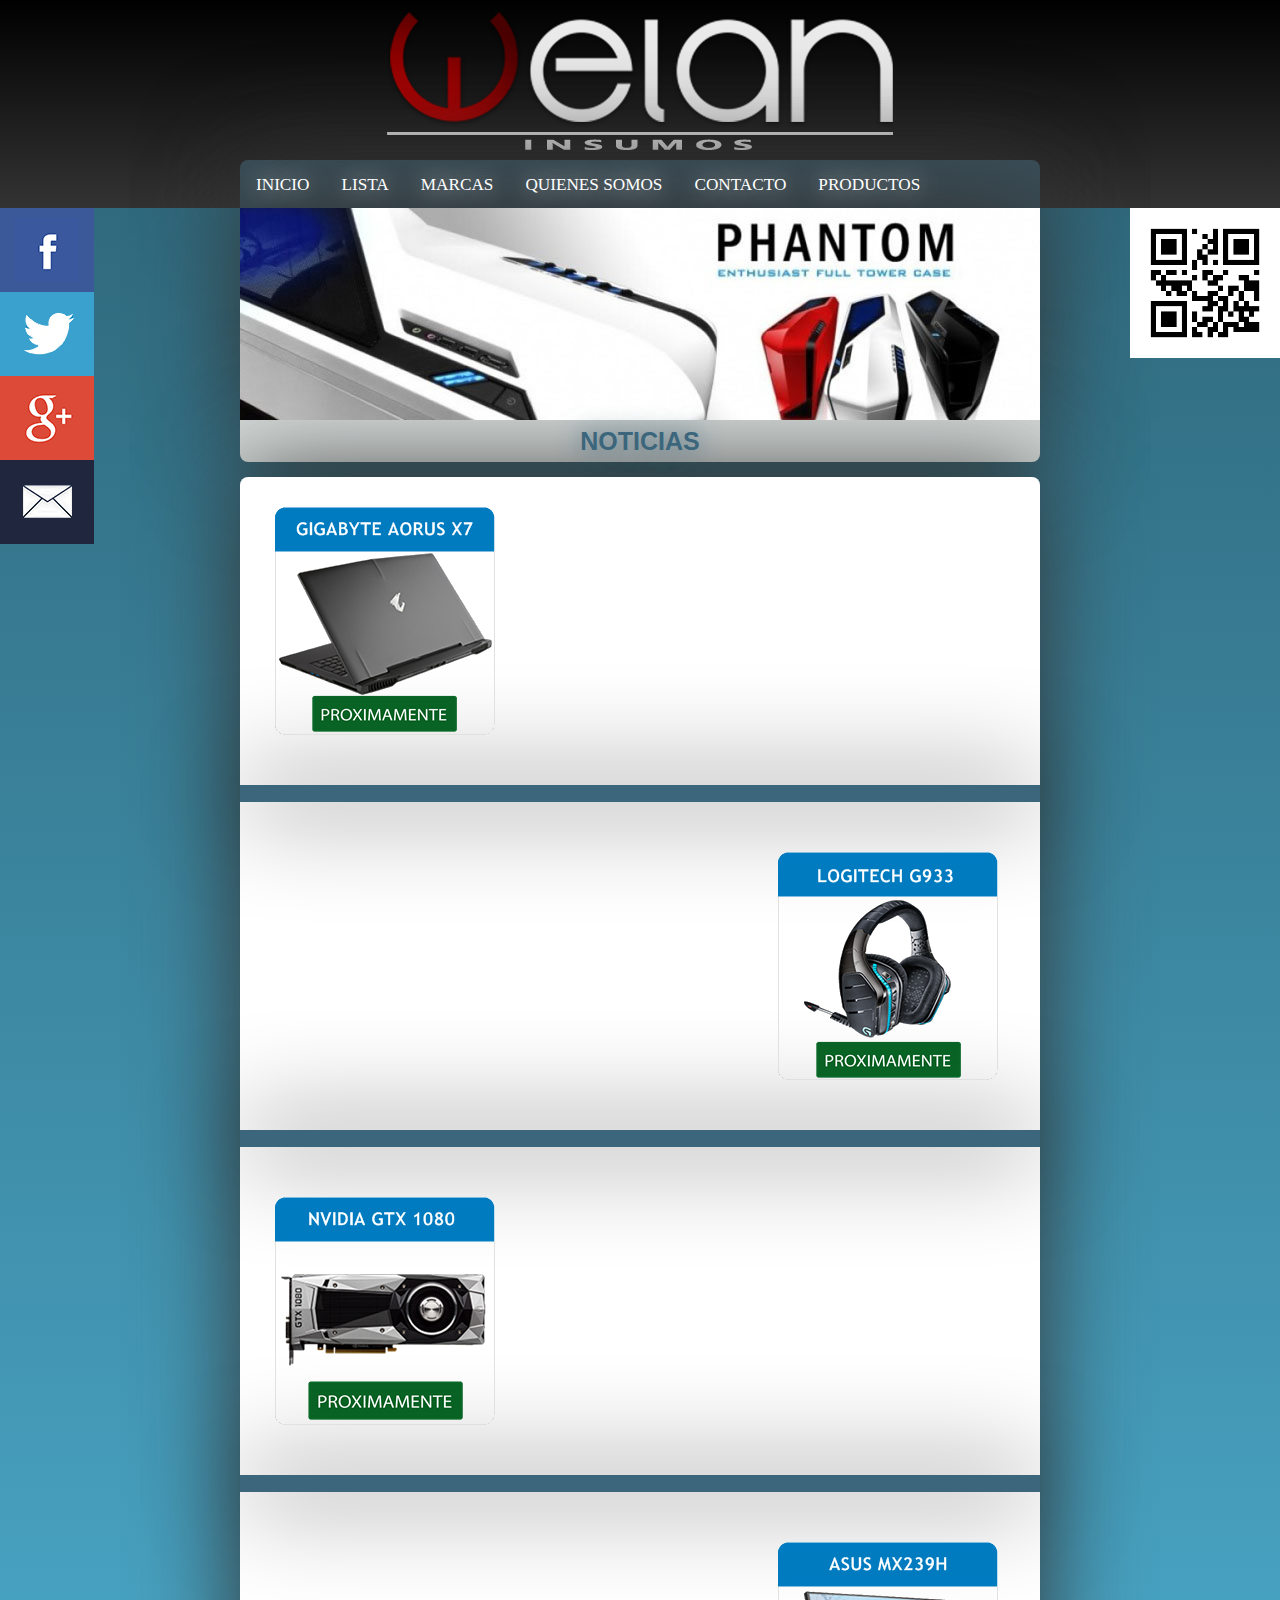
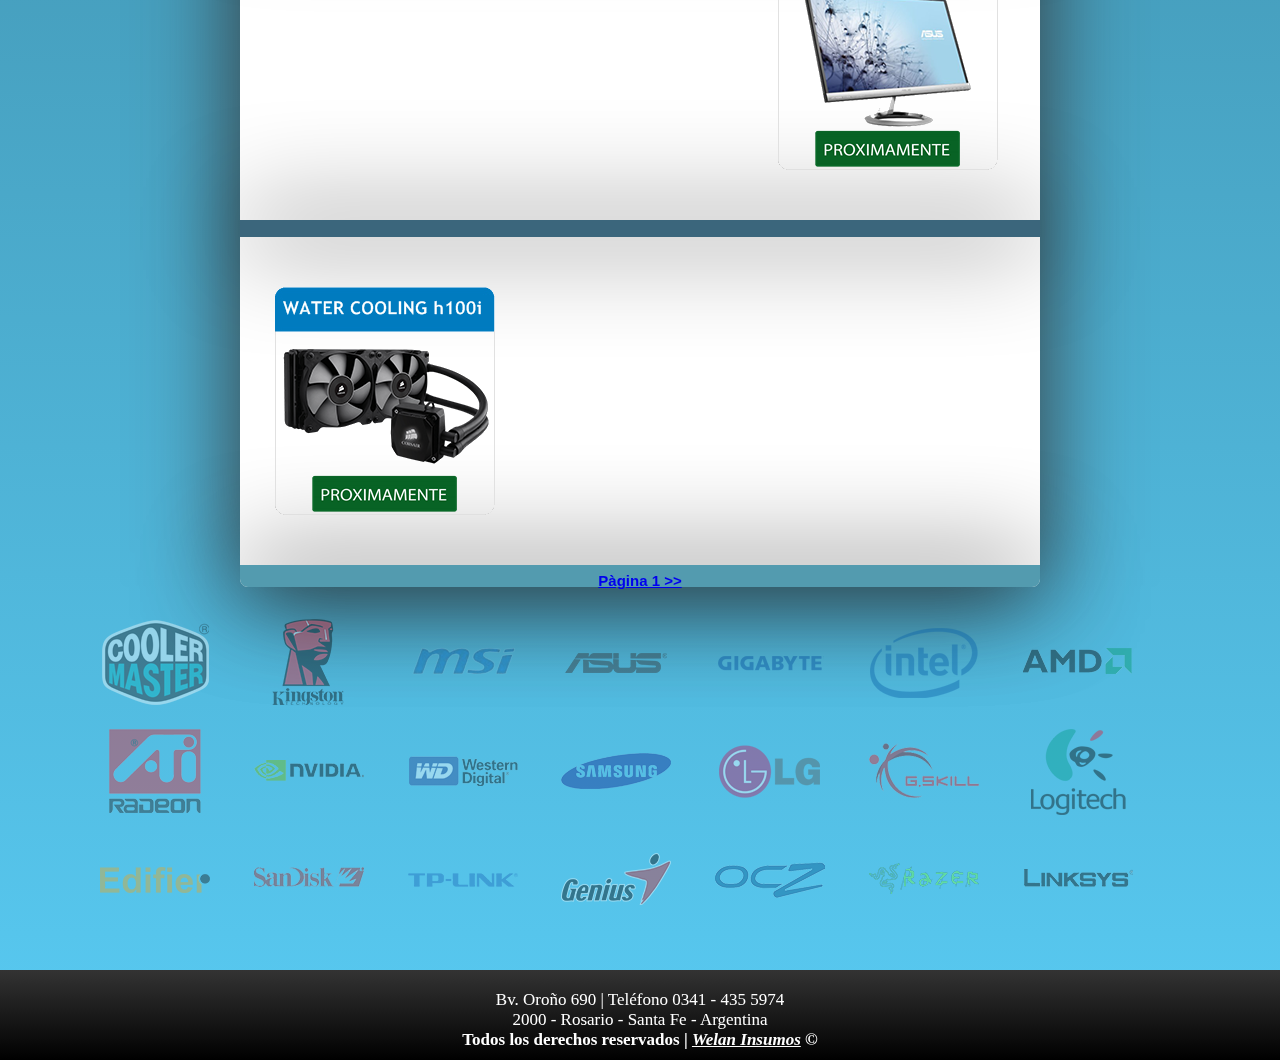
<file: index.html>
<html>
<head lang="es">
    <meta http-equiv="Content-Type" content="text/html; charset=utf-8">
    <title>Welan Insumos</title>
    <LINK href="styles.css" rel="stylesheet" type="text/css">
    <link rel="shortcut icon" href="favicon.png">
</head>
<body>

   <div id="header">

	<div id="welan"></div>

       <div class="social">
		<ul>
			<li><a href="https://www.facebook.com/" target="_blank" class="icon-facebook">  <img src="img/fb.jpg"></a></li>
			<li><a href="https://twitter.com/"      target="_blank" class="icon-twitter">   <img src="img/twitter.jpg"></a></li>
			<li><a href="https://plus.google.com/"  target="_blank" class="icon-googleplus"><img src="img/google.jpg"></a></li>
			<li><a href="contacto.html"                             class="icon-mail">      <img src="img/carta.jpg"></a></li>
		</ul>
	   </div>

       <img id="qr"class="qr" src="img/qr.jpg">


    <ul id="menu"class="menu">
            <li id="menu1"class="menu1"><a href="index.html">INICIO</a></li>
        <div id="dropdown"class="dropdown">
            <li id="menu1"class="menu1"><a href="#">PRODUCTOS</a></li>
            <div class="dropdown-content">
                <a href="motherboards.html">Motherboards</a>
                <a href="micros.html">Micros</a>
                <a href="ram.html">Ram</a>
                <a href="discos.html">Discos</a>
                <a href="placasdevideo.html">Placas de Video</a>
                <a href="fuentes.html">Fuentes</a>
                <a href="gabinetes.html">Gabinetes</a>
            </div>
        </div>
            <li id="menu1"class="menu1"><a href="download/lista.rar" title="Lista">LISTA</a></li>
            <li id="menu1"class="menu1"><a href="#marcas" class="scroll">MARCAS</a></li>
            <li id="menu1"class="menu1"><a href="about.html">QUIENES SOMOS</a></li>
            <li id="menu1"class="menu1"><a href="contacto.html">CONTACTO</a></li>
        </ul>

   </div>



    <div id="banner"class="banner">
        <ul>
            <li><img id="banner1"class="banner1" src="img\slide1.jpg"></li>
            <li><img id="banner1"class="banner1" src="img\slide2.jpg"></li>
            <li><img id="banner1"class="banner1" src="img\slide3.jpg"></li>
            <li><img id="banner1"class="banner1" src="img\slide4.jpg"></li>
            <li><img id="banner1"class="banner1" src="img\slide5.jpg"></li>
            <li><img id="banner1"class="banner1" src="img\slide6.jpg"></li>
        </ul>
    </div>


    <div id="contenttitle">NOTICIAS</div>

   <div id="content" class="content">





        <div class="review">
		        <img class="reviewpic" src="img/gigabyteaorus.png">
		        <iframe class="reviewvid" src="https://www.youtube.com/embed/HWeK-aOWCFg" frameborder="0" allowfullscreen></iframe>
        </div>

           <div id="separador"></div>

        <div class="review">
		        <iframe class="reviewvid" src="https://www.youtube.com/embed/vpelJr7owPI" frameborder="0" allowfullscreen></iframe>
		        <img class="reviewpic" src="img/logitechg933.png">
        </div>

       <div id="separador"></div>

        <div class="review">
		        <img class="reviewpic" src="img/gtx1080.png">
		        <iframe class="reviewvid" src="https://www.youtube.com/embed/JUL6Gc2g4kg" frameborder="0" allowfullscreen></iframe>

        </div>

       <div id="separador"></div>

        <div class="review">
		        <iframe class="reviewvid" src="https://www.youtube.com/embed/Px3YcwPLxt0" frameborder="0" allowfullscreen></iframe>
		        <img class="reviewpic" src="img/asusmx239h.png">
        </div>

       <div id="separador"></div>

        <div class="review">
		        <img class="reviewpic" src="img/watercoolingh100i.png">
		        <iframe class="reviewvid" src="https://www.youtube.com/embed/HUz88inukEM" frameborder="0" allowfullscreen></iframe>
        </div>




       <div id="separador1"><a href="index2.html#content">Pàgina 1 >></a></div>


   </div>






    <div id="marcas"class="marcas">
    <ul>
    <li id="marcas1" class="marcas1"><a href="http://www.coolermaster.com/"                         target="_blank" alt="CoolerMaster"    title="CoolerMaster">    <img id="pb1"class="pb1" src="img\cm.png"></li></a>
    <li id="marcas1" class="marcas1"><a href="http://www.kingston.com/latam"                        target="_blank" alt="Kingston"        title="Kingston">        <img id="pb1"class="pb1" src="img\kin.png"></li></a>
    <li id="marcas1" class="marcas1"><a href="https://latam.msi.com/"                               target="_blank" alt="MSI"             title="MSI">             <img id="pb1"class="pb1" src="img\msi.png"></li></a>
    <li id="marcas1" class="marcas1"><a href="http://www.asus.com/latin/"                           target="_blank" alt="ASUS"            title="ASUS">            <img id="pb1"class="pb1" src="img\asus.png"></li></a>
    <li id="marcas1" class="marcas1"><a href="http://ar.gigabyte.com/"                              target="_blank" alt="Gigabyte"        title="Gigabyte">        <img id="pb1"class="pb1" src="img\giga.png"></li></a>
    <li id="marcas1" class="marcas1"><a href="http://www.intel.la/content/www/xl/es/homepage.html"  target="_blank" alt="Intel"           title="Intel">           <img id="pb1"class="pb1" src="img\intel.png"></li></a>
    <li id="marcas1" class="marcas1"><a href="http://www.amd.com/es-xl"                             target="_blank" alt="AMD"             title="AMD">             <img id="pb1"class="pb1" src="img\amd.png"></li></a>
    <li id="marcas1" class="marcas1"><a href="http://www.amd.com/en-us/products/graphics"           target="_blank" alt="ATI"             title="ATI">             <img id="pb1"class="pb1" src="img\ati.png"></li></a>
    <li id="marcas1" class="marcas1"><a href="http://la.nvidia.com/page/home.html"                  target="_blank" alt="Nvidia"          title="Nvidia">          <img id="pb1"class="pb1" src="img\nvidia.png"></li></a>
    <li id="marcas1" class="marcas1"><a href="http://www.wdc.com/en/"                               target="_blank" alt="Western Digital" title="Western Digital"> <img id="pb1"class="pb1" src="img\wd.png"></li></a>
    <li id="marcas1" class="marcas1"><a href="http://www.samsung.com/ar/home/"                      target="_blank" alt="Samsung"         title="Samsung">         <img id="pb1"class="pb1" src="img\sam.png"></li></a>
    <li id="marcas1" class="marcas1"><a href="http://www.lg.com/ar"                                 target="_blank" alt="LG"              title="LG">              <img id="pb1"class="pb1" src="img\lg.png"></li></a>
    <li id="marcas1" class="marcas1"><a href="http://www.gskill.com/en/"                            target="_blank" alt="GSkill"          title="GSKill">          <img id="pb1"class="pb1" src="img\gs.png"></li></a>
    <li id="marcas1" class="marcas1"><a href="http://www.logitech.com/es-roam"                      target="_blank" alt="Logitech"        title="Logitech">        <img id="pb1"class="pb1" src="img\log.png"></li></a>
    <li id="marcas1" class="marcas1"><a href="http://edifier.com.ar/"                               target="_blank" alt="Edifer"          title="Edifer">          <img id="pb1"class="pb1" src="img\edi.png"></li></a>
    <li id="marcas1" class="marcas1"><a href="https://www.sandisk.es/"                              target="_blank" alt="Sandisk"         title="Sandisk">         <img id="pb1"class="pb1" src="img\san.png"></li></a>
    <li id="marcas1" class="marcas1"><a href="http://www.tp-link.com/ar/"                           target="_blank" alt="TP-Link"         title="TP-Link">         <img id="pb1"class="pb1" src="img\tp.png"></li></a>
    <li id="marcas1" class="marcas1"><a href="http://www.geniusnet.com/Genius/wSite/mp?mp=3"        target="_blank" alt="Genius"          title="Genius">          <img id="pb1"class="pb1" src="img\gen.png"></li></a>
    <li id="marcas1" class="marcas1"><a href="http://ocz.com/"                                      target="_blank" alt="ocz"             title="ocz">             <img id="pb1"class="pb1" src="img\ocz.png"></li></a>
    <li id="marcas1" class="marcas1"><a href="http://www.razerzone.com/team/logo"                   target="_blank" alt="razer"           title="razer">           <img id="pb1"class="pb1" src="img\razer.png"></li></a>
    <li id="marcas1" class="marcas1"><a href="http://www.linksys.com/es/"                           target="_blank" alt="linksys"         title="linksys">         <img id="pb1"class="pb1" src="img\linksys.png"></li></a>
    </ul>
    </div>

    <div id="Footer">
    	<br>
		Bv. Oroño 690 | Teléfono 0341 - 435 5974
		<br>
		2000 - Rosario - Santa Fe - Argentina 
		<br>
		<b>Todos los derechos reservados | <u><i>Welan Insumos</i></u> &copy</b>
		
    </div>

<!--Script para bajar lentamente hacia marcas-->
<script type="text/javascript" src="https://ajax.googleapis.com/ajax/libs/jquery/1.7.1/jquery.min.js"></script>
<script type="text/javascript">
$(document).ready(function(){
 $(".scroll").click(function(event){
 event.preventDefault();
 var offset = $($(this).attr('href')).offset().top;
 $('html, body').animate({scrollTop:offset}, 2000);
 });
});
</script>



<!--Script para que no se puedan robar imagenes, ni copiar texto-->
    <script type="text/javascript">
window.onload = function()
// Para internet Explorer
{document.onselectstart = function(){return false;} 
// Para Firefox, Google Chrome
document.onmousedown = function(){return false;}}
</script>


<!--
    <script type="text/javascript" src="http://code.jquery.com/jquery-latest.js"></script>
<script type="text/javascript">
$(document).ready(function(){
    var altura = $('.menu').offset().top;

    $(window).on('scroll', function(){
        if ( $(window).scrollTop() > altura ){
            $('.menu').addClass('menu-fixed');
        } else {
            $('.menu').removeClass('menu-fixed');
        }
    });
});
</script>
-->

</body>
</html>
</file>
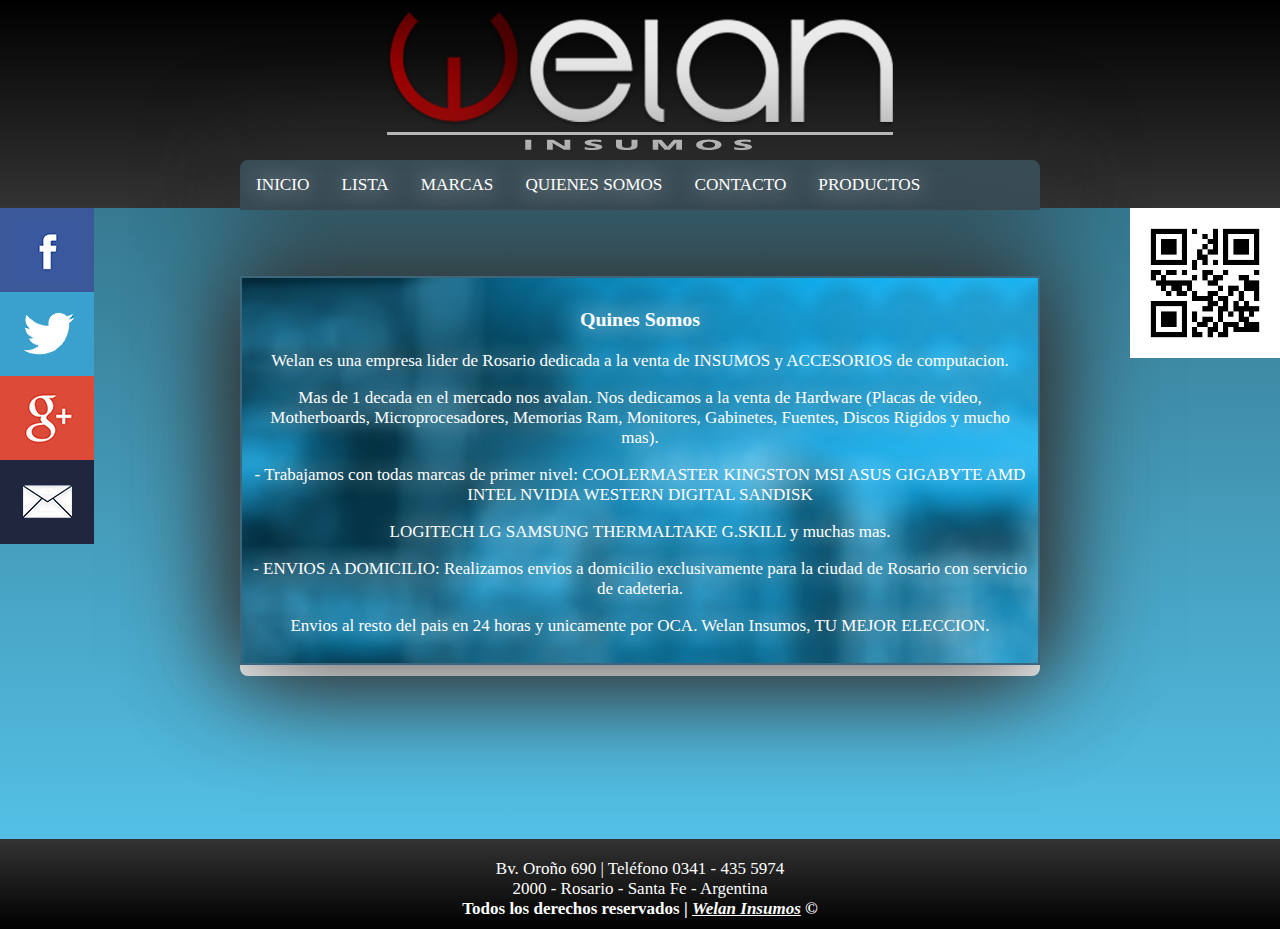
<file: about.html>
<html>
<head lang="es">
    <meta http-equiv="Content-Type" content="text/html; charset=utf-8">
    <title>About</title>
    <LINK href="styles.css" rel="stylesheet" type="text/css">
    <link rel="shortcut icon" href="favicon.png">
</head>
<body>

   <div id="header">

	<div id="welan"></div>

       <div class="social">
		<ul>
			<li><a href="https://www.facebook.com/" target="_blank" class="icon-facebook">  <img src="img/fb.jpg"></a></li>
			<li><a href="https://twitter.com/"      target="_blank" class="icon-twitter">   <img src="img/twitter.jpg"></a></li>
			<li><a href="https://plus.google.com/"  target="_blank" class="icon-googleplus"><img src="img/google.jpg"></a></li>
			<li><a href="contacto.html"                             class="icon-mail">      <img src="img/carta.jpg"></a></li>
		</ul>
	   </div>

       <img id="qr"class="qr" src="img/qr.jpg">

    <ul id="menu"class="menu">
            <li id="menu1"class="menu1"><a href="index.html">INICIO</a></li>
        <div id="dropdown"class="dropdown">
            <li id="menu1"class="menu1"><a href="#">PRODUCTOS</a></li>
            <div class="dropdown-content">
                <a href="motherboards.html">Motherboards</a>
                <a href="micros.html">Micros</a>
                <a href="ram.html">Ram</a>
                <a href="discos.html">Discos</a>
                <a href="placasdevideo.html">Placas de Video</a>
                <a href="fuentes.html">Fuentes</a>
                <a href="gabinetes.html">Gabinetes</a>
 
            </div>
        </div>
            <li id="menu1"class="menu1"><a href="download/lista.rar" title="Lista">LISTA</a></li>
            <li id="menu1"class="menu1"><a href="index.html#marcas" class="scroll">MARCAS</a></li>
            <li id="menu1"class="menu1"><a href="about.html">QUIENES SOMOS</a></li>
            <li id="menu1"class="menu1"><a href="contacto.html">CONTACTO</a></li>
        </ul>
   </div>

    <br><br><br><br>

   <div id="content" class="content">
       <div id="fondocontenido"class="fondocontenido">


       <h3>Quines Somos</h3>

        Welan es una empresa lider de Rosario dedicada a la venta de INSUMOS y ACCESORIOS de computacion.<p>
        Mas de 1 decada en el mercado nos avalan. Nos dedicamos a la venta de Hardware
        (Placas de video, Motherboards, Microprocesadores, Memorias Ram, Monitores, Gabinetes, Fuentes, Discos Rigidos y mucho mas).<p>

        - Trabajamos con todas marcas de primer nivel:

        COOLERMASTER  KINGSTON  MSI  ASUS  GIGABYTE  AMD  INTEL  NVIDIA  WESTERN DIGITAL  SANDISK<p>
        LOGITECH  LG  SAMSUNG  THERMALTAKE  G.SKILL y muchas mas.<p>
        - ENVIOS A DOMICILIO:

        Realizamos envios a domicilio exclusivamente para la ciudad de Rosario con servicio de cadeteria.<p>

        Envios al resto del pais en 24 horas y unicamente por OCA.

        Welan Insumos, TU MEJOR ELECCION.
        </div>
   </div>

    <br><br><br><br><br><br><br><br><br>

    <div id="Footer">
    	<br>
		Bv. Oroño 690 | Teléfono 0341 - 435 5974
		<br>
		2000 - Rosario - Santa Fe - Argentina 
		<br>
		<b>Todos los derechos reservados | <u><i>Welan Insumos</i></u> &copy</b>
		
    </div>





    <!--Script para que no se puedan robar imagenes, ni copiar texto-->
    <script type="text/javascript">
window.onload = function()
// Para internet Explorer
{document.onselectstart = function(){return false;} 
// Para Firefox, Google Chrome
document.onmousedown = function(){return false;}}
</script>


</body>
</html>
</file>
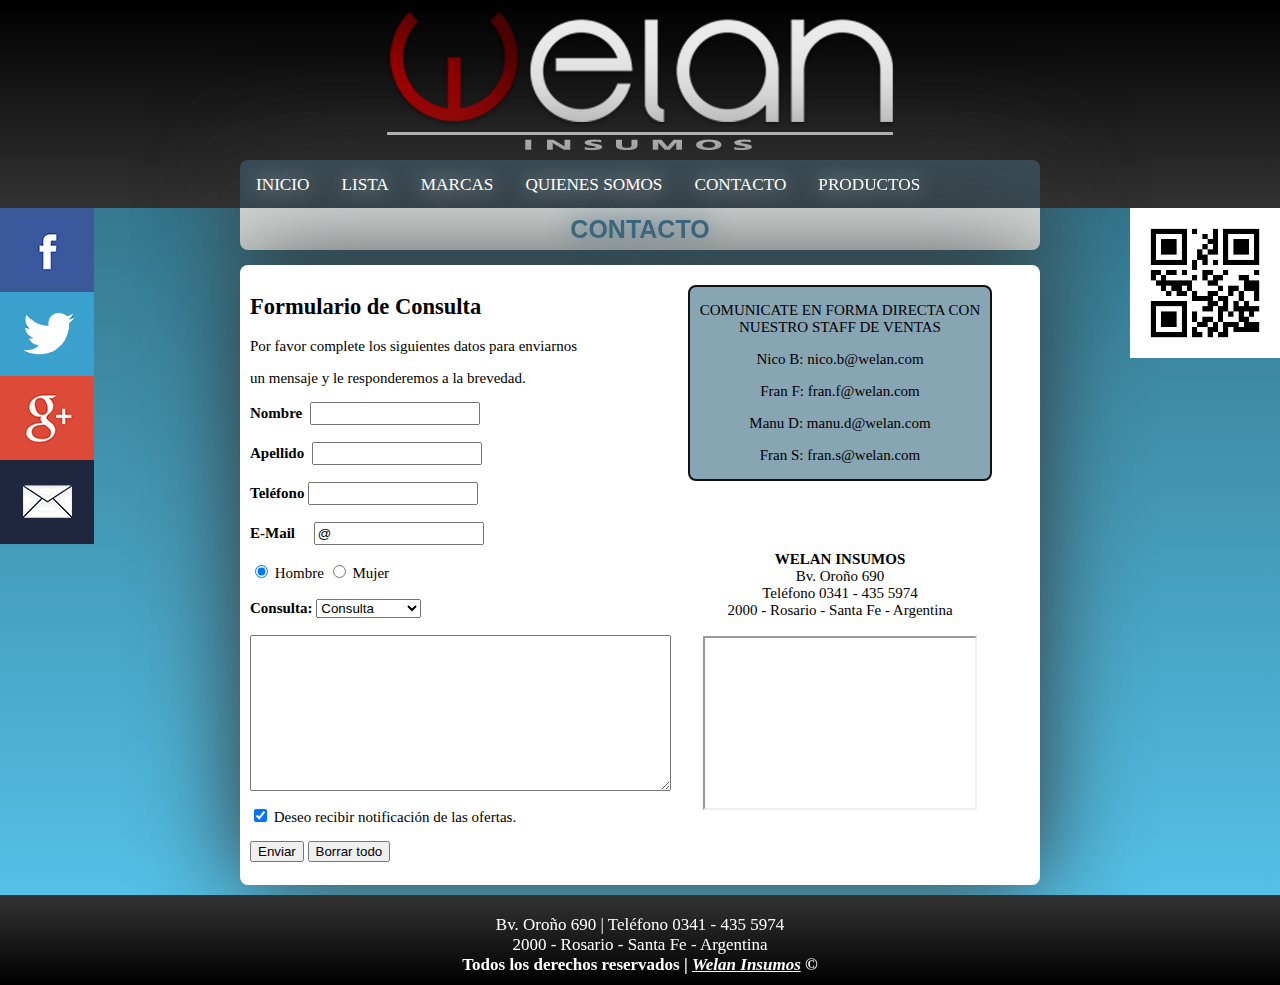
<file: contacto.html>
<html>
<head lang="es">
    <meta http-equiv="Content-Type" content="text/html; charset=utf-8">
    <title>Contacto</title>
    <LINK href="styles.css" rel="stylesheet" type="text/css">
    <link rel="shortcut icon" href="favicon.png">
</head>
<body>

   <div id="header">

	<div id="welan"></div>

       <div class="social">
		<ul>
			<li><a href="https://www.facebook.com/" target="_blank" class="icon-facebook">  <img src="img/fb.jpg"></a></li>
			<li><a href="https://twitter.com/"      target="_blank" class="icon-twitter">   <img src="img/twitter.jpg"></a></li>
			<li><a href="https://plus.google.com/"  target="_blank" class="icon-googleplus"><img src="img/google.jpg"></a></li>
			<li><a href="contacto.html"                             class="icon-mail">      <img src="img/carta.jpg"></a></li>
		</ul>
	   </div>

       <img id="qr"class="qr" src="img/qr.jpg">

    <ul id="menu"class="menu">
            <li id="menu1"class="menu1"><a href="index.html">INICIO</a></li>
        <div id="dropdown"class="dropdown">
            <li id="menu1"class="menu1"><a href="#">PRODUCTOS</a></li>
            <div class="dropdown-content">
                <a href="motherboards.html">Motherboards</a>
                <a href="micros.html">Micros</a>
                <a href="ram.html">Ram</a>
                <a href="discos.html">Discos</a>
                <a href="placasdevideo.html">Placas de Video</a>
                <a href="fuentes.html">Fuentes</a>
                <a href="gabinetes.html">Gabinetes</a>
 
            </div>
        </div>
            <li id="menu1"class="menu1"><a href="download/lista.rar" title="Lista">LISTA</a></li>
            <li id="menu1"class="menu1"><a href="index.html#marcas" class="scroll">MARCAS</a></li>
            <li id="menu1"class="menu1"><a href="about.html">QUIENES SOMOS</a></li>
            <li id="menu1"class="menu1"><a href="contacto.html">CONTACTO</a></li>
        </ul>
   </div>





    <div id="contenttitle">CONTACTO</div>

   <div id="content" class="content">



	
<div id="contentinnerbody">
					<div id="left">
						   <h2>Formulario de Consulta</h2>
						
							 <p>Por favor complete los siguientes datos para enviarnos<p>un mensaje y le responderemos a la brevedad.</p>

							 <b>Nombre &nbsp</b><input type="text" name="nombre" id="nombre" style="WIDTH: 170px; HEIGHT: 23px">
						<br></br>
							 <b>Apellido &nbsp</b><input type="text" name="nombre" id="nombre" style="WIDTH: 170px; HEIGHT: 23px">
						<br></br>
							 <b>Tel&#233;fono</b> <input type="text" name="telefono" id="telefono" style="WIDTH: 170px; HEIGHT: 23px"> 
						<br></br>
							 <b>E-Mail</b> &nbsp&nbsp&nbsp <input type="text" name="email" id="email" value="@" class="requerido" style="WIDTH: 170px; HEIGHT: 23px">
						<br></br>
							 <input type="radio" name="sexo" value="Masculino" checked> Hombre 
							 <input type="radio" name="sexo" value="Femenino"> Mujer 
						<br></br>
							 <b>Consulta:</b>
								<select name="consulta"> 
								<option value="1">Consulta
								<option value="2">Dudas
								<option value="3">Inconveniente 
						</select>
						<br></br>
							<textarea cols="50" rows="10" name="comentarios"></textarea>
							<p><input type="checkbox" name="recibir_info" checked> 
							Deseo recibir notificaci&#243;n de las ofertas. 

							 <form action="mailto:francog.fer@hotmail.com" method=post>
							 <input type="submit" value="Enviar">
							 <input type="Reset"  value="Borrar todo">
							 </form>
					</div>
<div id="Right">
<div id="contacto" class="contacto">
        <div id="mails"class="mails">
        <td id="mails2"class="mails2">
            <p>COMUNICATE EN FORMA DIRECTA CON NUESTRO STAFF DE VENTAS</p>

            <p><tr id="mails1"class="mails1">Nico B: nico.b@welan.com</tr><p>
            <tr id="mails1"class="mails1">Fran F: fran.f@welan.com</tr><p>
            <tr id="mails1"class="mails1">Manu D: manu.d@welan.com</tr><p>
            <tr id="mails1"class="mails1">Fran S: fran.s@welan.com</tr><p>
        </td>

        </div>
       </div>
 
        <div id="googlemap"class="googlemap">

       		<b>WELAN INSUMOS</b>
			<br>
			Bv. Oro&#241;o 690
			<br>
			Tel&#233;fono 0341 - 435 5974
			<br>
			2000 - Rosario - Santa Fe - Argentina
			<br><br>
			<iframe width="270" height="170" frameborder="1" scrolling="no" marginheight="0" marginwidth="0" src="http://maps.google.com.ar/maps?f=q&amp;source=s_q&amp;hl=es&amp;geocode=&amp;q=oro񯫶90,+Rosario,+Santa+Fe&amp;sll=-38.341656,-63.28125&amp;sspn=42.41706,93.076172&amp;ie=UTF8&amp;hq=&amp;hnear=oro񯫶90,+Centro,+Rosario,+Santa+Fe&amp;ll=-32.947678,-60.63818&amp;spn=0.012244,0.024805&amp;z=14&amp;iwloc=A&amp;output=embed"></iframe>
   
   
        </div>
</div>

 </div>
 
</div>

    <div id="Footer">
    	<br>
		Bv. Oro&#241;o 690 | Tel&#233;fono 0341 - 435 5974
		<br>
		2000 - Rosario - Santa Fe - Argentina 
		<br>
		<b>Todos los derechos reservados | <u><i>Welan Insumos</i></u> &copy</b>
		
    </div>


<!--Script para que no se puedan robar imagenes, ni copiar texto-->
    <script type="text/javascript">
window.onload = function()
// Para internet Explorer
{document.onselectstart = function(){return false;} 
// Para Firefox, Google Chrome
document.onmousedown = function(){return false;}}
</script>

</body>
</html>
</file>
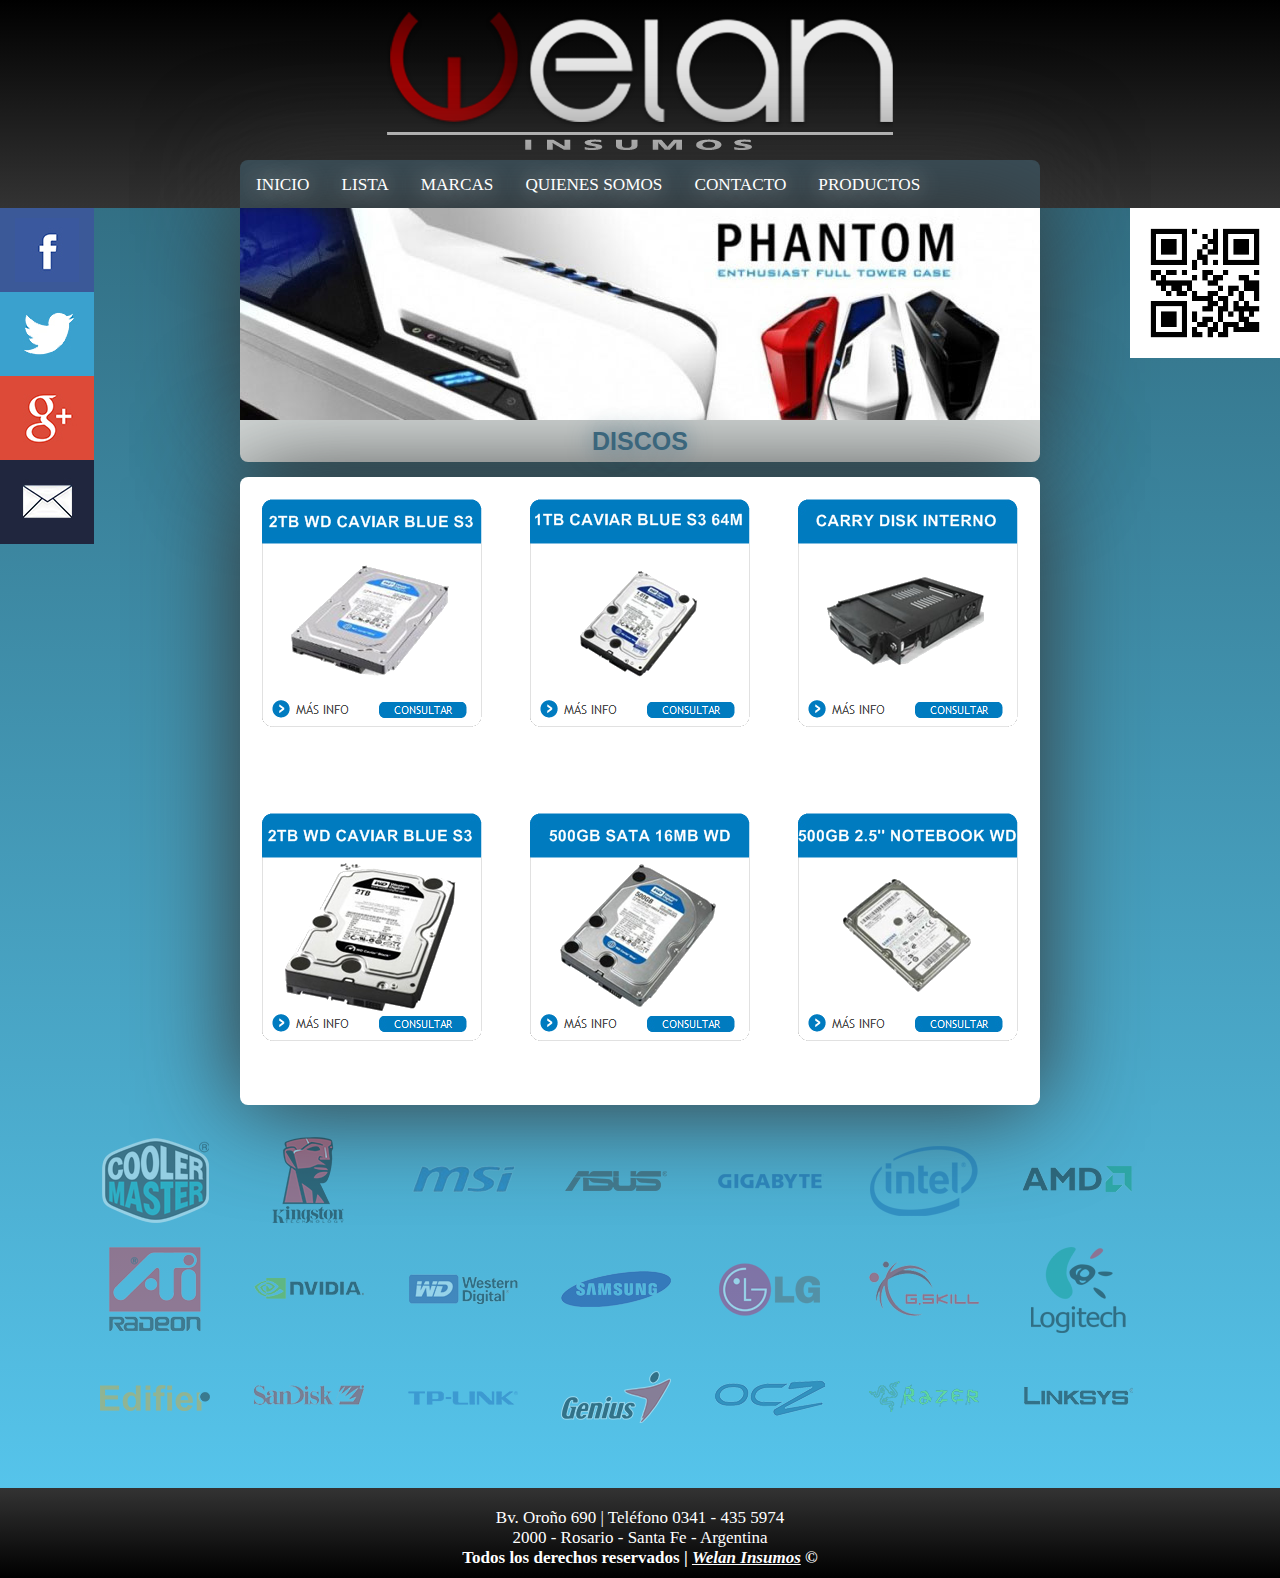
<file: discos.html>
<html>
<head lang="es">
    <meta http-equiv="Content-Type" content="text/html; charset=utf-8">
    <title>Discos</title>
    <LINK href="styles.css" rel="stylesheet" type="text/css">
    <link rel="shortcut icon" href="favicon.png">
</head>
<body>

   <div id="header">

	<div id="welan"></div>

       <div class="social">
		<ul>
			<li><a href="https://www.facebook.com/" target="_blank" class="icon-facebook">  <img src="img/fb.jpg"></a></li>
			<li><a href="https://twitter.com/"      target="_blank" class="icon-twitter">   <img src="img/twitter.jpg"></a></li>
			<li><a href="https://plus.google.com/"  target="_blank" class="icon-googleplus"><img src="img/google.jpg"></a></li>
			<li><a href="contacto.html"                             class="icon-mail">      <img src="img/carta.jpg"></a></li>
		</ul>
	   </div>

       <img id="qr"class="qr" src="img/qr.jpg">

    <ul id="menu"class="menu">
            <li id="menu1"class="menu1"><a href="index.html">INICIO</a></li>
        <div id="dropdown"class="dropdown">
            <li id="menu1"class="menu1"><a href="#">PRODUCTOS</a></li>
            <div class="dropdown-content">
                <a href="motherboards.html">Motherboards</a>
                <a href="micros.html">Micros</a>
                <a href="ram.html">Ram</a>
                <a href="discos.html">Discos</a>
                <a href="placasdevideo.html">Placas de Video</a>
                <a href="fuentes.html">Fuentes</a>
                <a href="gabinetes.html">Gabinetes</a>
 
            </div>
        </div>
            <li id="menu1"class="menu1"><a href="download/lista.rar" title="Lista">LISTA</a></li>
            <li id="menu1"class="menu1"><a href="#marcas" class="scroll">MARCAS</a></li>
            <li id="menu1"class="menu1"><a href="about.html">QUIENES SOMOS</a></li>
            <li id="menu1"class="menu1"><a href="contacto.html">CONTACTO</a></li>
        </ul>
   </div>



    <div id="banner"class="banner">
        <ul>
            <li><img id="banner1"class="banner1" src="img\slide1.jpg"></li>
            <li><img id="banner1"class="banner1" src="img\slide2.jpg"></li>
            <li><img id="banner1"class="banner1" src="img\slide3.jpg"></li>
            <li><img id="banner1"class="banner1" src="img\slide4.jpg"></li>
            <li><img id="banner1"class="banner1" src="img\slide5.jpg"></li>
            <li><img id="banner1"class="banner1" src="img\slide6.jpg"></li>
        </ul>
    </div>


    <div id="contenttitle">DISCOS</div>

   <div id="content" class="content">

      <div id="hardware"class="hardware">
        <div class="hardware1"><img id=""class="" src="img\sata1.png"></div>
        <div class="hardware1"><img id=""class="" src="img\sata2.png"></div>
        <div class="hardware1"><img id=""class="" src="img\carry.png"></div>
        <div class="hardware1"><img id=""class="" src="img\sata3.png"></div>
        <div class="hardware1"><img id=""class="" src="img\sata4.png"></div>
        <div class="hardware1"><img id=""class="" src="img\sata5.png"></div>
      </div>

   </div>

    <div id="marcas"class="marcas">
    <ul>
    <li id="marcas1" class="marcas1"><a href="http://www.coolermaster.com/"                         target="_blank" alt="CoolerMaster"    title="CoolerMaster">    <img id="pb1"class="pb1" src="img\cm.png"></li></a>
    <li id="marcas1" class="marcas1"><a href=http://www.kingston.com/latam                          target="_blank" alt="Kingston"        title="Kingston">        <img id="pb1"class="pb1" src="img\kin.png"></li></a>
    <li id="marcas1" class="marcas1"><a href="https://latam.msi.com/"                               target="_blank" alt="MSI"             title="MSI">             <img id="pb1"class="pb1" src="img\msi.png"></li></a>
    <li id="marcas1" class="marcas1"><a href="http://www.asus.com/latin/"                           target="_blank" alt="ASUS"            title="ASUS">            <img id="pb1"class="pb1" src="img\asus.png"></li></a>
    <li id="marcas1" class="marcas1"><a href="http://ar.gigabyte.com/"                              target="_blank" alt="Gigabyte"        title="Gigabyte">        <img id="pb1"class="pb1" src="img\giga.png"></li></a>
    <li id="marcas1" class="marcas1"><a href="http://www.intel.la/content/www/xl/es/homepage.html"  target="_blank" alt="Intel"           title="Intel">           <img id="pb1"class="pb1" src="img\intel.png"></li></a>
    <li id="marcas1" class="marcas1"><a href="http://www.amd.com/es-xl"                             target="_blank" alt="AMD"             title="AMD">             <img id="pb1"class="pb1" src="img\amd.png"></li></a>
    <li id="marcas1" class="marcas1"><a href="http://www.amd.com/en-us/products/graphics"           target="_blank" alt="ATI"             title="ATI">             <img id="pb1"class="pb1" src="img\ati.png"></li></a>
    <li id="marcas1" class="marcas1"><a href="http://la.nvidia.com/page/home.html"                  target="_blank" alt="Nvidia"          title="Nvidia">          <img id="pb1"class="pb1" src="img\nvidia.png"></li></a>
    <li id="marcas1" class="marcas1"><a href="http://www.wdc.com/en/"                               target="_blank" alt="Western Digital" title="Western Digital"> <img id="pb1"class="pb1" src="img\wd.png"></li></a>
    <li id="marcas1" class="marcas1"><a href="http://www.samsung.com/ar/home/"                      target="_blank" alt="Samsung"         title="Samsung">         <img id="pb1"class="pb1" src="img\sam.png"></li></a>
    <li id="marcas1" class="marcas1"><a href="http://www.lg.com/ar"                                 target="_blank" alt="LG"              title="LG">              <img id="pb1"class="pb1" src="img\lg.png"></li></a>
    <li id="marcas1" class="marcas1"><a href="http://www.gskill.com/en/"                            target="_blank" alt="GSkill"          title="GSKill">          <img id="pb1"class="pb1" src="img\gs.png"></li></a>
    <li id="marcas1" class="marcas1"><a href="http://www.logitech.com/es-roam"                      target="_blank" alt="Logitech"        title="Logitech">        <img id="pb1"class="pb1" src="img\log.png"></li></a>
    <li id="marcas1" class="marcas1"><a href="http://edifier.com.ar/"                               target="_blank" alt="Edifer"          title="Edifer">          <img id="pb1"class="pb1" src="img\edi.png"></li></a>
    <li id="marcas1" class="marcas1"><a href="https://www.sandisk.es/"                              target="_blank" alt="Sandisk"         title="Sandisk">         <img id="pb1"class="pb1" src="img\san.png"></li></a>
    <li id="marcas1" class="marcas1"><a href="http://www.tp-link.com/ar/"                           target="_blank" alt="TP-Link"         title="TP-Link">         <img id="pb1"class="pb1" src="img\tp.png"></li></a>
    <li id="marcas1" class="marcas1"><a href="http://www.geniusnet.com/Genius/wSite/mp?mp=3"        target="_blank" alt="Genius"          title="Genius">          <img id="pb1"class="pb1" src="img\gen.png"></li></a>
    <li id="marcas1" class="marcas1"><a href="http://ocz.com/"                                      target="_blank" alt="ocz"             title="ocz">             <img id="pb1"class="pb1" src="img\ocz.png"></li></a>
    <li id="marcas1" class="marcas1"><a href="http://www.razerzone.com/team/logo"                   target="_blank" alt="razer"           title="razer">           <img id="pb1"class="pb1" src="img\razer.png"></li></a>
    <li id="marcas1" class="marcas1"><a href="http://www.linksys.com/es/"                           target="_blank" alt="linksys"         title="linksys">         <img id="pb1"class="pb1" src="img\linksys.png"></li></a>
    </ul>
    </div>

    <div id="Footer">
    	<br>
		Bv. Oroño 690 | Teléfono 0341 - 435 5974
		<br>
		2000 - Rosario - Santa Fe - Argentina 
		<br>
		<b>Todos los derechos reservados | <u><i>Welan Insumos</i></u> &copy</b>
		
    </div>

<script type="text/javascript" src="https://ajax.googleapis.com/ajax/libs/jquery/1.7.1/jquery.min.js"></script>
<script type="text/javascript">
$(document).ready(function(){
 $(".scroll").click(function(event){
 event.preventDefault();
 var offset = $($(this).attr('href')).offset().top;
 $('html, body').animate({scrollTop:offset}, 2000);
 });
});
</script>

<!--Script para que no se puedan robar imagenes, ni copiar texto-->
    <script type="text/javascript">
window.onload = function()
// Para internet Explorer
{document.onselectstart = function(){return false;} 
// Para Firefox, Google Chrome
document.onmousedown = function(){return false;}}
</script>

</body>
</html>
</file>
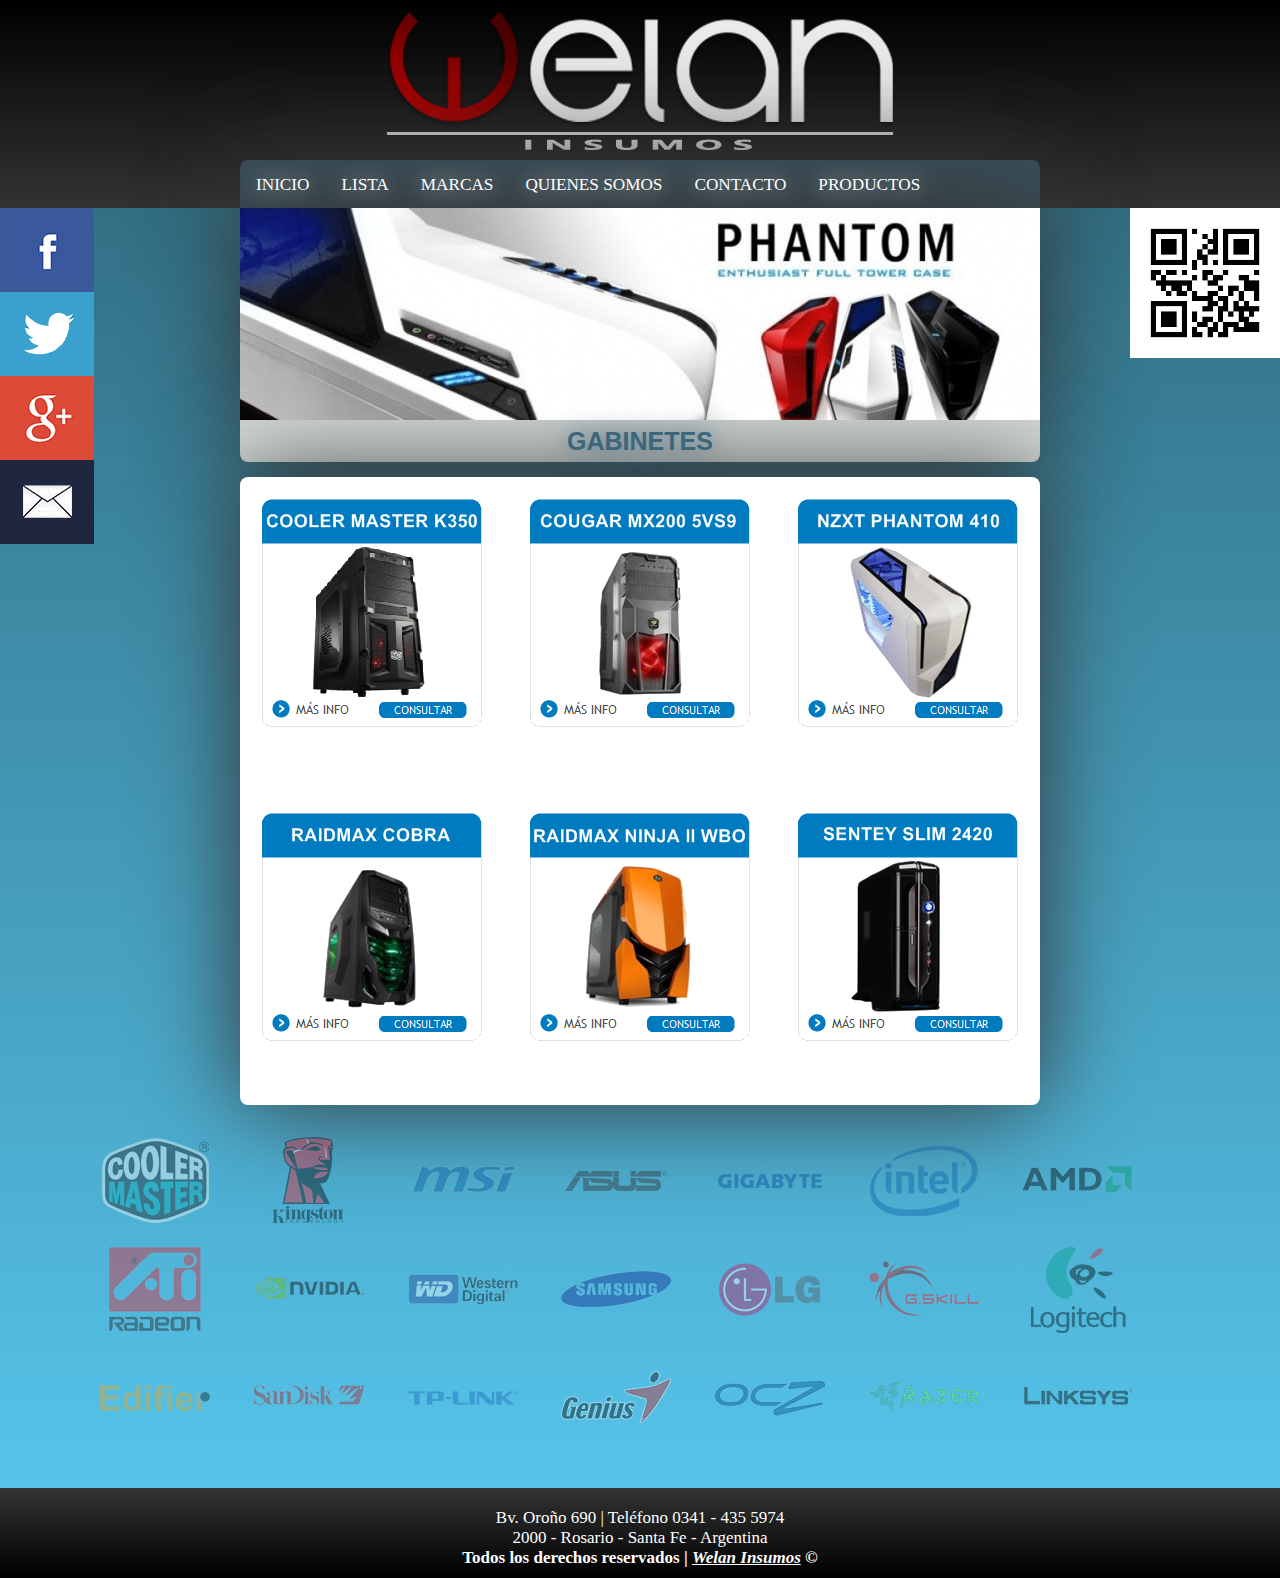
<file: gabinetes.html>
<html>
<head lang="es">
    <meta http-equiv="Content-Type" content="text/html; charset=utf-8">
    <title>Gabinetes</title>
    <LINK href="styles.css" rel="stylesheet" type="text/css">
    <link rel="shortcut icon" href="favicon.png">
</head>
<body>

   <div id="header">

	<div id="welan"></div>

       <div class="social">
		<ul>
			<li><a href="https://www.facebook.com/" target="_blank" class="icon-facebook">  <img src="img/fb.jpg"></a></li>
			<li><a href="https://twitter.com/"      target="_blank" class="icon-twitter">   <img src="img/twitter.jpg"></a></li>
			<li><a href="https://plus.google.com/"  target="_blank" class="icon-googleplus"><img src="img/google.jpg"></a></li>
			<li><a href="contacto.html"                             class="icon-mail">      <img src="img/carta.jpg"></a></li>
		</ul>
	   </div>

       <img id="qr"class="qr" src="img/qr.jpg">

    <ul id="menu"class="menu">
            <li id="menu1"class="menu1"><a href="index.html">INICIO</a></li>
        <div id="dropdown"class="dropdown">
            <li id="menu1"class="menu1"><a href="#">PRODUCTOS</a></li>
            <div class="dropdown-content">
                <a href="motherboards.html">Motherboards</a>
                <a href="micros.html">Micros</a>
                <a href="ram.html">Ram</a>
                <a href="discos.html">Discos</a>
                <a href="placasdevideo.html">Placas de Video</a>
                <a href="fuentes.html">Fuentes</a>
                <a href="gabinetes.html">Gabinetes</a>
 
            </div>
        </div>
            <li id="menu1"class="menu1"><a href="download/lista.rar" title="Lista">LISTA</a></li>
            <li id="menu1"class="menu1"><a href="#marcas" class="scroll">MARCAS</a></li>
            <li id="menu1"class="menu1"><a href="about.html">QUIENES SOMOS</a></li>
            <li id="menu1"class="menu1"><a href="contacto.html">CONTACTO</a></li>
        </ul>
   </div>



    <div id="banner"class="banner">
        <ul>
            <li><img id="banner1"class="banner1" src="img\slide1.jpg"></li>
            <li><img id="banner1"class="banner1" src="img\slide2.jpg"></li>
            <li><img id="banner1"class="banner1" src="img\slide3.jpg"></li>
            <li><img id="banner1"class="banner1" src="img\slide4.jpg"></li>
            <li><img id="banner1"class="banner1" src="img\slide5.jpg"></li>
            <li><img id="banner1"class="banner1" src="img\slide6.jpg"></li>
        </ul>
    </div>


    <div id="contenttitle">GABINETES</div>

   <div id="content" class="content">

      <div id="hardware"class="hardware">
        <div class="hardware1"><img id=""class="" src="img\Gabinete1.png"></div>
        <div class="hardware1"><img id=""class="" src="img\Gabinete2.png"></div>
        <div class="hardware1"><img id=""class="" src="img\Gabinete3.png"></div>
        <div class="hardware1"><img id=""class="" src="img\Gabinete4.png"></div>
        <div class="hardware1"><img id=""class="" src="img\Gabinete5.png"></div>
        <div class="hardware1"><img id=""class="" src="img\Gabinete6.png"></div>
      </div>

   </div>

    <div id="marcas"class="marcas">
    <ul>
    <li id="marcas1" class="marcas1"><a href="http://www.coolermaster.com/"                         target="_blank" alt="CoolerMaster"    title="CoolerMaster">    <img id="pb1"class="pb1" src="img\cm.png"></li></a>
    <li id="marcas1" class="marcas1"><a href=http://www.kingston.com/latam                          target="_blank" alt="Kingston"        title="Kingston">        <img id="pb1"class="pb1" src="img\kin.png"></li></a>
    <li id="marcas1" class="marcas1"><a href="https://latam.msi.com/"                               target="_blank" alt="MSI"             title="MSI">             <img id="pb1"class="pb1" src="img\msi.png"></li></a>
    <li id="marcas1" class="marcas1"><a href="http://www.asus.com/latin/"                           target="_blank" alt="ASUS"            title="ASUS">            <img id="pb1"class="pb1" src="img\asus.png"></li></a>
    <li id="marcas1" class="marcas1"><a href="http://ar.gigabyte.com/"                              target="_blank" alt="Gigabyte"        title="Gigabyte">        <img id="pb1"class="pb1" src="img\giga.png"></li></a>
    <li id="marcas1" class="marcas1"><a href="http://www.intel.la/content/www/xl/es/homepage.html"  target="_blank" alt="Intel"           title="Intel">           <img id="pb1"class="pb1" src="img\intel.png"></li></a>
    <li id="marcas1" class="marcas1"><a href="http://www.amd.com/es-xl"                             target="_blank" alt="AMD"             title="AMD">             <img id="pb1"class="pb1" src="img\amd.png"></li></a>
    <li id="marcas1" class="marcas1"><a href="http://www.amd.com/en-us/products/graphics"           target="_blank" alt="ATI"             title="ATI">             <img id="pb1"class="pb1" src="img\ati.png"></li></a>
    <li id="marcas1" class="marcas1"><a href="http://la.nvidia.com/page/home.html"                  target="_blank" alt="Nvidia"          title="Nvidia">          <img id="pb1"class="pb1" src="img\nvidia.png"></li></a>
    <li id="marcas1" class="marcas1"><a href="http://www.wdc.com/en/"                               target="_blank" alt="Western Digital" title="Western Digital"> <img id="pb1"class="pb1" src="img\wd.png"></li></a>
    <li id="marcas1" class="marcas1"><a href="http://www.samsung.com/ar/home/"                      target="_blank" alt="Samsung"         title="Samsung">         <img id="pb1"class="pb1" src="img\sam.png"></li></a>
    <li id="marcas1" class="marcas1"><a href="http://www.lg.com/ar"                                 target="_blank" alt="LG"              title="LG">              <img id="pb1"class="pb1" src="img\lg.png"></li></a>
    <li id="marcas1" class="marcas1"><a href="http://www.gskill.com/en/"                            target="_blank" alt="GSkill"          title="GSKill">          <img id="pb1"class="pb1" src="img\gs.png"></li></a>
    <li id="marcas1" class="marcas1"><a href="http://www.logitech.com/es-roam"                      target="_blank" alt="Logitech"        title="Logitech">        <img id="pb1"class="pb1" src="img\log.png"></li></a>
    <li id="marcas1" class="marcas1"><a href="http://edifier.com.ar/"                               target="_blank" alt="Edifer"          title="Edifer">          <img id="pb1"class="pb1" src="img\edi.png"></li></a>
    <li id="marcas1" class="marcas1"><a href="https://www.sandisk.es/"                              target="_blank" alt="Sandisk"         title="Sandisk">         <img id="pb1"class="pb1" src="img\san.png"></li></a>
    <li id="marcas1" class="marcas1"><a href="http://www.tp-link.com/ar/"                           target="_blank" alt="TP-Link"         title="TP-Link">         <img id="pb1"class="pb1" src="img\tp.png"></li></a>
    <li id="marcas1" class="marcas1"><a href="http://www.geniusnet.com/Genius/wSite/mp?mp=3"        target="_blank" alt="Genius"          title="Genius">          <img id="pb1"class="pb1" src="img\gen.png"></li></a>
    <li id="marcas1" class="marcas1"><a href="http://ocz.com/"                                      target="_blank" alt="ocz"             title="ocz">             <img id="pb1"class="pb1" src="img\ocz.png"></li></a>
    <li id="marcas1" class="marcas1"><a href="http://www.razerzone.com/team/logo"                   target="_blank" alt="razer"           title="razer">           <img id="pb1"class="pb1" src="img\razer.png"></li></a>
    <li id="marcas1" class="marcas1"><a href="http://www.linksys.com/es/"                           target="_blank" alt="linksys"         title="linksys">         <img id="pb1"class="pb1" src="img\linksys.png"></li></a>
    </ul>
    </div>

    <div id="Footer">
    	<br>
		Bv. Oroño 690 | Teléfono 0341 - 435 5974
		<br>
		2000 - Rosario - Santa Fe - Argentina 
		<br>
		<b>Todos los derechos reservados | <u><i>Welan Insumos</i></u> &copy</b>
		
    </div>

<script type="text/javascript" src="https://ajax.googleapis.com/ajax/libs/jquery/1.7.1/jquery.min.js"></script>
<script type="text/javascript">
$(document).ready(function(){
 $(".scroll").click(function(event){
 event.preventDefault();
 var offset = $($(this).attr('href')).offset().top;
 $('html, body').animate({scrollTop:offset}, 2000);
 });
});
</script>

<!--Script para que no se puedan robar imagenes, ni copiar texto-->
    <script type="text/javascript">
window.onload = function()
// Para internet Explorer
{document.onselectstart = function(){return false;} 
// Para Firefox, Google Chrome
document.onmousedown = function(){return false;}}
</script>

</body>
</html>
</file>
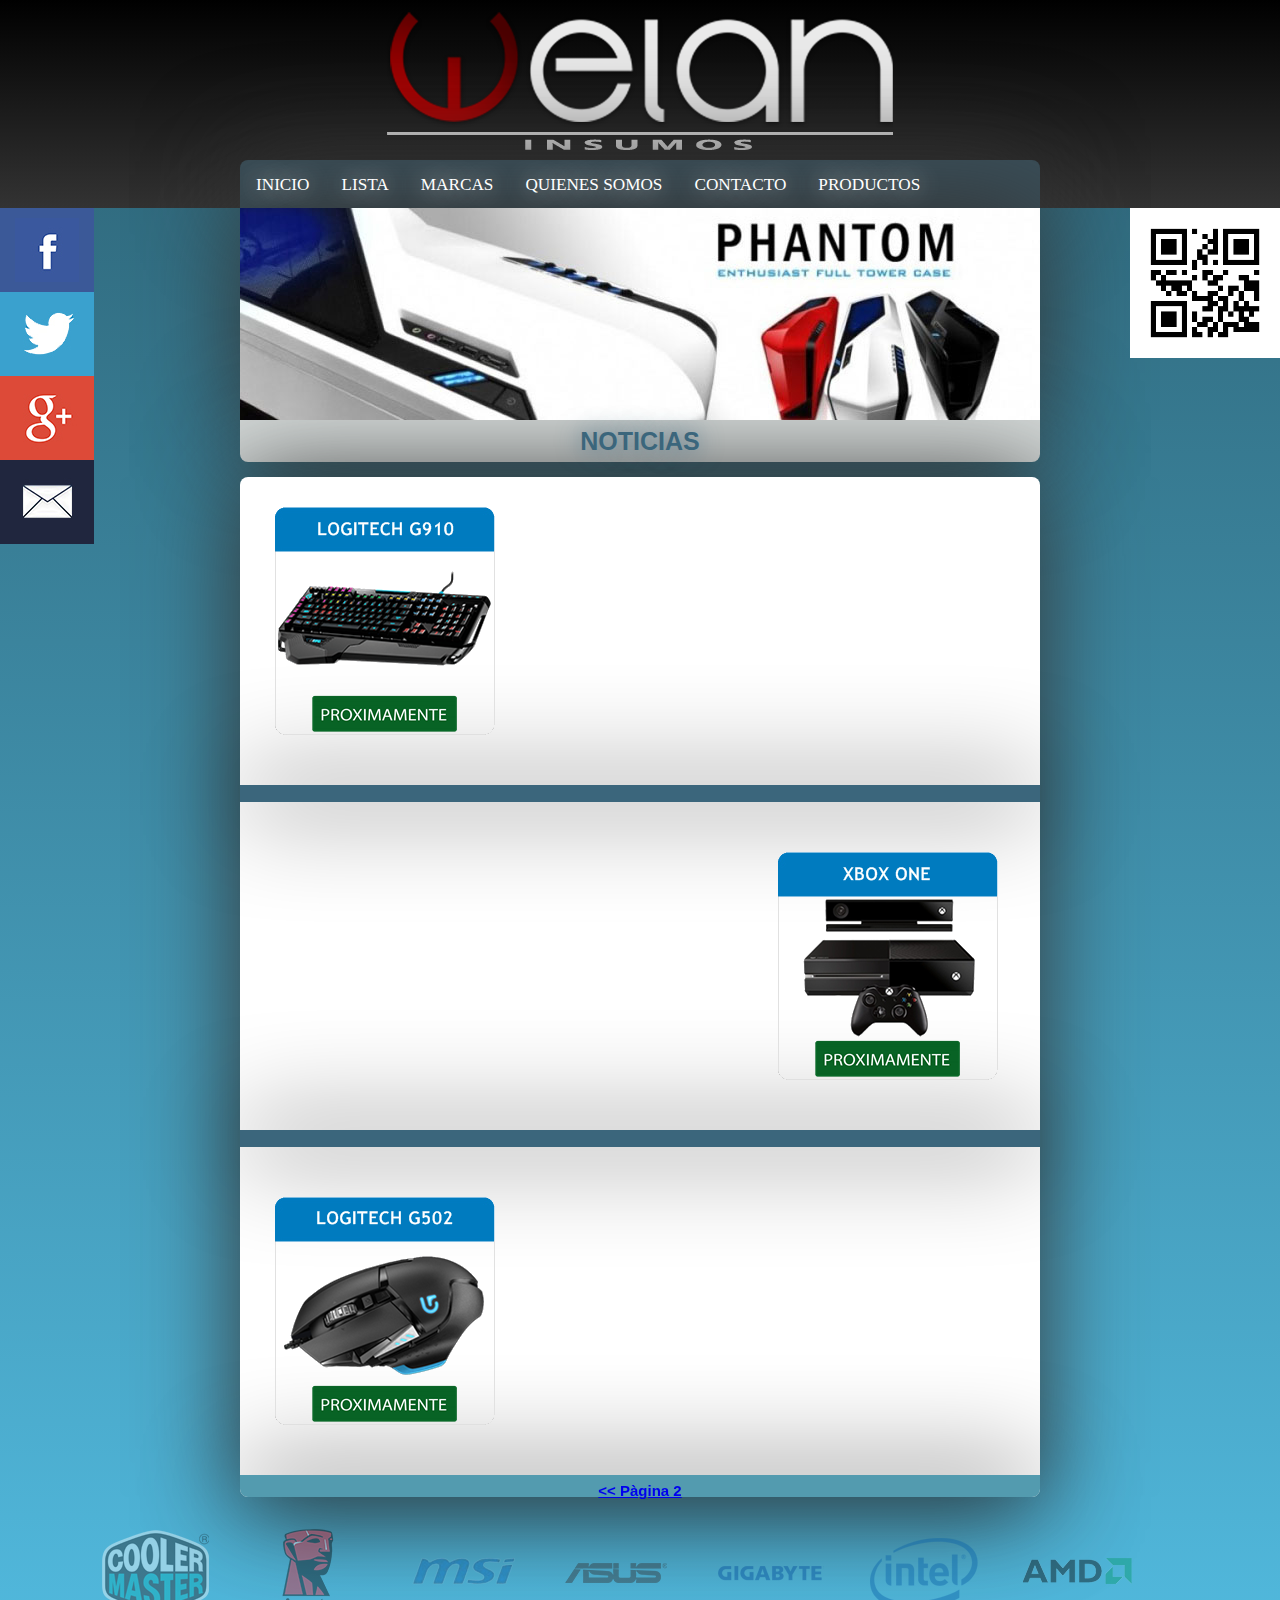
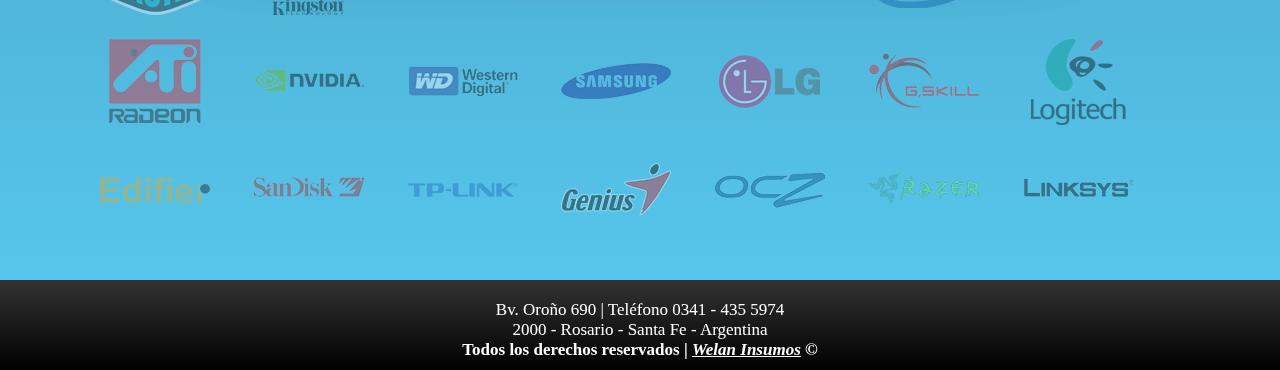
<file: index2.html>
<html>
<head lang="es">
    <meta http-equiv="Content-Type" content="text/html; charset=utf-8">
    <title>Welan Insumos</title>
    <LINK href="styles.css" rel="stylesheet" type="text/css">
    <link rel="shortcut icon" href="favicon.png">
</head>
<body>

   <div id="header">

	<div id="welan"></div>

       <div class="social">
		<ul>
			<li><a href="https://www.facebook.com/" target="_blank" class="icon-facebook">  <img src="img/fb.jpg"></a></li>
			<li><a href="https://twitter.com/"      target="_blank" class="icon-twitter">   <img src="img/twitter.jpg"></a></li>
			<li><a href="https://plus.google.com/"  target="_blank" class="icon-googleplus"><img src="img/google.jpg"></a></li>
			<li><a href="contacto.html"                             class="icon-mail">      <img src="img/carta.jpg"></a></li>
		</ul>
	   </div>

       <img id="qr"class="qr" src="img/qr.jpg">

    <ul id="menu"class="menu">
            <li id="menu1"class="menu1"><a href="index.html">INICIO</a></li>
        <div id="dropdown"class="dropdown">
            <li id="menu1"class="menu1"><a href="#">PRODUCTOS</a></li>
            <div class="dropdown-content">
                <a href="motherboards.html">Motherboards</a>
                <a href="micros.html">Micros</a>
                <a href="ram.html">Ram</a>
                <a href="discos.html">Discos</a>
                <a href="placasdevideo.html">Placas de Video</a>
                <a href="fuentes.html">Fuentes</a>
                <a href="gabinetes.html">Gabinetes</a>
            </div>
        </div>
            <li id="menu1"class="menu1"><a href="download/lista.rar" title="Lista">LISTA</a></li>
            <li id="menu1"class="menu1"><a href="#marcas" class="scroll">MARCAS</a></li>
            <li id="menu1"class="menu1"><a href="about.html">QUIENES SOMOS</a></li>
            <li id="menu1"class="menu1"><a href="contacto.html">CONTACTO</a></li>
        </ul>

   </div>



    <div id="banner"class="banner">
        <ul>
            <li><img id="banner1"class="banner1" src="img\slide1.jpg"></li>
            <li><img id="banner1"class="banner1" src="img\slide2.jpg"></li>
            <li><img id="banner1"class="banner1" src="img\slide3.jpg"></li>
            <li><img id="banner1"class="banner1" src="img\slide4.jpg"></li>
            <li><img id="banner1"class="banner1" src="img\slide5.jpg"></li>
            <li><img id="banner1"class="banner1" src="img\slide6.jpg"></li>
        </ul>
    </div>


    <div id="contenttitle">NOTICIAS</div>

   <div id="content" class="content">





        <div class="review">
		        <img class="reviewpic" src="img/logitechg910.png">
		        <iframe class="reviewvid" src="https://www.youtube.com/embed/7c3QIENF2vA" frameborder="0" allowfullscreen></iframe>
        </div>

           <div id="separador"></div>

        <div class="review">
		        <iframe class="reviewvid" src="https://www.youtube.com/embed/0SSUCfg0Z5k" frameborder="0" allowfullscreen></iframe>
		        <img class="reviewpic" src="img/xboxone.png">
        </div>

       <div id="separador"></div>

        <div class="review">
		        <img class="reviewpic" src="img/logitechg502.png">
		        <iframe class="reviewvid" src="https://www.youtube.com/embed/Nl25wpMoEtY" frameborder="0" allowfullscreen></iframe>

        </div>

       <div id="separador1"><a href="index.html#content"><< Pàgina 2</a></div>


   </div>






    <div id="marcas"class="marcas">
    <ul>
    <li id="marcas1" class="marcas1"><a href="http://www.coolermaster.com/"                         target="_blank" alt="CoolerMaster"    title="CoolerMaster">    <img id="pb1"class="pb1" src="img\cm.png"></li></a>
    <li id="marcas1" class="marcas1"><a href="http://www.kingston.com/latam"                        target="_blank" alt="Kingston"        title="Kingston">        <img id="pb1"class="pb1" src="img\kin.png"></li></a>
    <li id="marcas1" class="marcas1"><a href="https://latam.msi.com/"                               target="_blank" alt="MSI"             title="MSI">             <img id="pb1"class="pb1" src="img\msi.png"></li></a>
    <li id="marcas1" class="marcas1"><a href="http://www.asus.com/latin/"                           target="_blank" alt="ASUS"            title="ASUS">            <img id="pb1"class="pb1" src="img\asus.png"></li></a>
    <li id="marcas1" class="marcas1"><a href="http://ar.gigabyte.com/"                              target="_blank" alt="Gigabyte"        title="Gigabyte">        <img id="pb1"class="pb1" src="img\giga.png"></li></a>
    <li id="marcas1" class="marcas1"><a href="http://www.intel.la/content/www/xl/es/homepage.html"  target="_blank" alt="Intel"           title="Intel">           <img id="pb1"class="pb1" src="img\intel.png"></li></a>
    <li id="marcas1" class="marcas1"><a href="http://www.amd.com/es-xl"                             target="_blank" alt="AMD"             title="AMD">             <img id="pb1"class="pb1" src="img\amd.png"></li></a>
    <li id="marcas1" class="marcas1"><a href="http://www.amd.com/en-us/products/graphics"           target="_blank" alt="ATI"             title="ATI">             <img id="pb1"class="pb1" src="img\ati.png"></li></a>
    <li id="marcas1" class="marcas1"><a href="http://la.nvidia.com/page/home.html"                  target="_blank" alt="Nvidia"          title="Nvidia">          <img id="pb1"class="pb1" src="img\nvidia.png"></li></a>
    <li id="marcas1" class="marcas1"><a href="http://www.wdc.com/en/"                               target="_blank" alt="Western Digital" title="Western Digital"> <img id="pb1"class="pb1" src="img\wd.png"></li></a>
    <li id="marcas1" class="marcas1"><a href="http://www.samsung.com/ar/home/"                      target="_blank" alt="Samsung"         title="Samsung">         <img id="pb1"class="pb1" src="img\sam.png"></li></a>
    <li id="marcas1" class="marcas1"><a href="http://www.lg.com/ar"                                 target="_blank" alt="LG"              title="LG">              <img id="pb1"class="pb1" src="img\lg.png"></li></a>
    <li id="marcas1" class="marcas1"><a href="http://www.gskill.com/en/"                            target="_blank" alt="GSkill"          title="GSKill">          <img id="pb1"class="pb1" src="img\gs.png"></li></a>
    <li id="marcas1" class="marcas1"><a href="http://www.logitech.com/es-roam"                      target="_blank" alt="Logitech"        title="Logitech">        <img id="pb1"class="pb1" src="img\log.png"></li></a>
    <li id="marcas1" class="marcas1"><a href="http://edifier.com.ar/"                               target="_blank" alt="Edifer"          title="Edifer">          <img id="pb1"class="pb1" src="img\edi.png"></li></a>
    <li id="marcas1" class="marcas1"><a href="https://www.sandisk.es/"                              target="_blank" alt="Sandisk"         title="Sandisk">         <img id="pb1"class="pb1" src="img\san.png"></li></a>
    <li id="marcas1" class="marcas1"><a href="http://www.tp-link.com/ar/"                           target="_blank" alt="TP-Link"         title="TP-Link">         <img id="pb1"class="pb1" src="img\tp.png"></li></a>
    <li id="marcas1" class="marcas1"><a href="http://www.geniusnet.com/Genius/wSite/mp?mp=3"        target="_blank" alt="Genius"          title="Genius">          <img id="pb1"class="pb1" src="img\gen.png"></li></a>
    <li id="marcas1" class="marcas1"><a href="http://ocz.com/"                                      target="_blank" alt="ocz"             title="ocz">             <img id="pb1"class="pb1" src="img\ocz.png"></li></a>
    <li id="marcas1" class="marcas1"><a href="http://www.razerzone.com/team/logo"                   target="_blank" alt="razer"           title="razer">           <img id="pb1"class="pb1" src="img\razer.png"></li></a>
    <li id="marcas1" class="marcas1"><a href="http://www.linksys.com/es/"                           target="_blank" alt="linksys"         title="linksys">         <img id="pb1"class="pb1" src="img\linksys.png"></li></a>
    </ul>
    </div>

    <div id="Footer">
    	<br>
		Bv. Oroño 690 | Teléfono 0341 - 435 5974
		<br>
		2000 - Rosario - Santa Fe - Argentina 
		<br>
		<b>Todos los derechos reservados | <u><i>Welan Insumos</i></u> &copy</b>
		
    </div>

<!--Script para bajar lentamente hacia marcas-->
<script type="text/javascript" src="https://ajax.googleapis.com/ajax/libs/jquery/1.7.1/jquery.min.js"></script>
<script type="text/javascript">
$(document).ready(function(){
 $(".scroll").click(function(event){
 event.preventDefault();
 var offset = $($(this).attr('href')).offset().top;
 $('html, body').animate({scrollTop:offset}, 2000);
 });
});
</script>


<!--Script para que no se puedan robar imagenes, ni copiar texto-->
    <script type="text/javascript">
window.onload = function()
// Para internet Explorer
{document.onselectstart = function(){return false;} 
// Para Firefox, Google Chrome
document.onmousedown = function(){return false;}}
</script>


<!--
    <script type="text/javascript" src="http://code.jquery.com/jquery-latest.js"></script>
<script type="text/javascript">
$(document).ready(function(){
    var altura = $('.menu').offset().top;

    $(window).on('scroll', function(){
        if ( $(window).scrollTop() > altura ){
            $('.menu').addClass('menu-fixed');
        } else {
            $('.menu').removeClass('menu-fixed');
        }
    });
});
</script>
-->

</body>
</html>
</file>
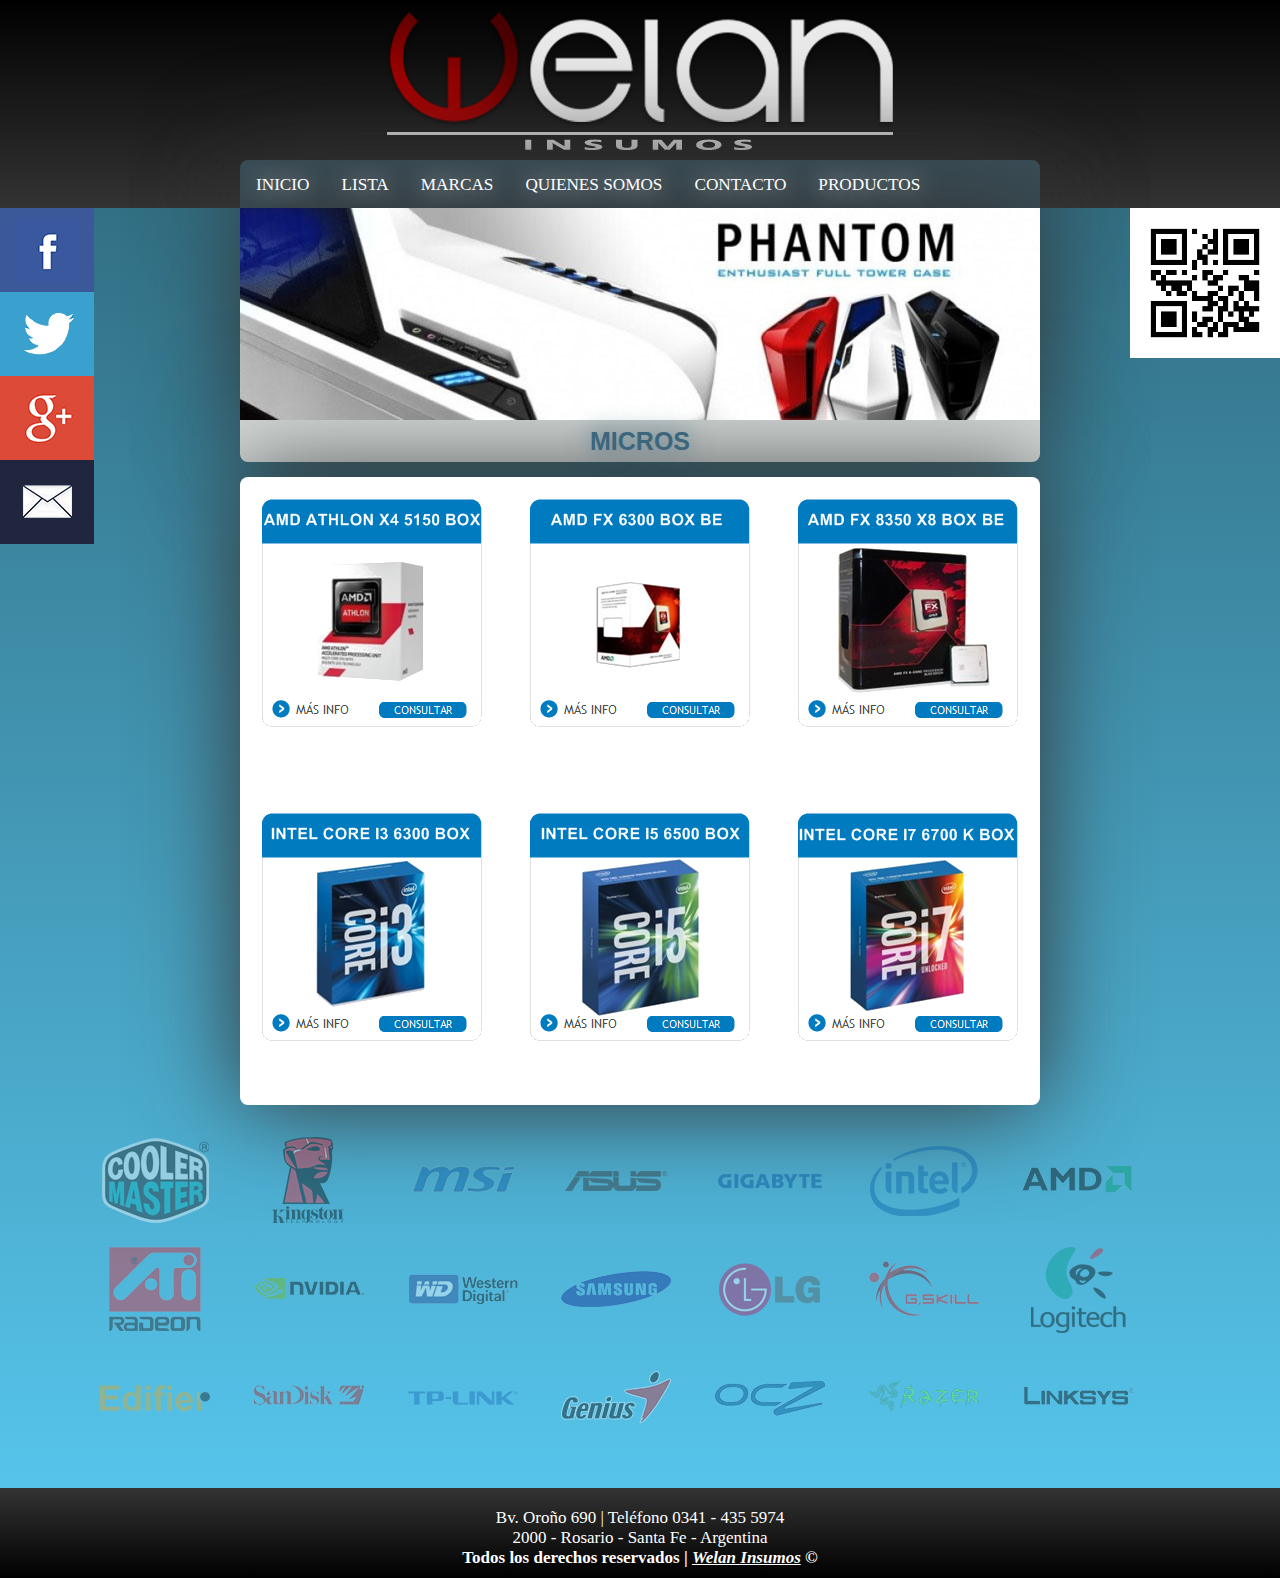
<file: micros.html>
<html>
<head lang="es">
    <meta http-equiv="Content-Type" content="text/html; charset=utf-8">
    <title>Micros</title>
    <LINK href="styles.css" rel="stylesheet" type="text/css">
    <link rel="shortcut icon" href="favicon.png">
</head>
<body>

   <div id="header">

	<div id="welan"></div>

       <div class="social">
		<ul>
			<li><a href="https://www.facebook.com/" target="_blank" class="icon-facebook">  <img src="img/fb.jpg"></a></li>
			<li><a href="https://twitter.com/"      target="_blank" class="icon-twitter">   <img src="img/twitter.jpg"></a></li>
			<li><a href="https://plus.google.com/"  target="_blank" class="icon-googleplus"><img src="img/google.jpg"></a></li>
			<li><a href="contacto.html"                             class="icon-mail">      <img src="img/carta.jpg"></a></li>
		</ul>
	   </div>

       <img id="qr"class="qr" src="img/qr.jpg">

    <ul id="menu"class="menu">
            <li id="menu1"class="menu1"><a href="index.html">INICIO</a></li>
        <div id="dropdown"class="dropdown">
            <li id="menu1"class="menu1"><a href="#">PRODUCTOS</a></li>
            <div class="dropdown-content">
                <a href="motherboards.html">Motherboards</a>
                <a href="micros.html">Micros</a>
                <a href="ram.html">Ram</a>
                <a href="discos.html">Discos</a>
                <a href="placasdevideo.html">Placas de Video</a>
                <a href="fuentes.html">Fuentes</a>
                <a href="gabinetes.html">Gabinetes</a>
 
            </div>
        </div>
            <li id="menu1"class="menu1"><a href="download/lista.rar" title="Lista">LISTA</a></li>
            <li id="menu1"class="menu1"><a href="#marcas" class="scroll">MARCAS</a></li>
            <li id="menu1"class="menu1"><a href="about.html">QUIENES SOMOS</a></li>
            <li id="menu1"class="menu1"><a href="contacto.html">CONTACTO</a></li>
        </ul>
   </div>



    <div id="banner"class="banner">
        <ul>
            <li><img id="banner1"class="banner1" src="img\slide1.jpg"></li>
            <li><img id="banner1"class="banner1" src="img\slide2.jpg"></li>
            <li><img id="banner1"class="banner1" src="img\slide3.jpg"></li>
            <li><img id="banner1"class="banner1" src="img\slide4.jpg"></li>
            <li><img id="banner1"class="banner1" src="img\slide5.jpg"></li>
            <li><img id="banner1"class="banner1" src="img\slide6.jpg"></li>
        </ul>
    </div>


    <div id="contenttitle">MICROS</div>

   <div id="content" class="content">

      <div id="hardware"class="hardware">
        <div class="hardware1"><img id=""class="" src="img\micro1.png"></div>
        <div class="hardware1"><img id=""class="" src="img\micro2.png"></div>
        <div class="hardware1"><img id=""class="" src="img\micro3.png"></div>
        <div class="hardware1"><img id=""class="" src="img\micro4.png"></div>
        <div class="hardware1"><img id=""class="" src="img\micro5.png"></div>
        <div class="hardware1"><img id=""class="" src="img\micro6.png"></div>
      </div>

   </div>

    <div id="marcas"class="marcas">
    <ul>
    <li id="marcas1" class="marcas1"><a href="http://www.coolermaster.com/"                         target="_blank" alt="CoolerMaster"    title="CoolerMaster">    <img id="pb1"class="pb1" src="img\cm.png"></li></a>
    <li id="marcas1" class="marcas1"><a href=http://www.kingston.com/latam                          target="_blank" alt="Kingston"        title="Kingston">        <img id="pb1"class="pb1" src="img\kin.png"></li></a>
    <li id="marcas1" class="marcas1"><a href="https://latam.msi.com/"                               target="_blank" alt="MSI"             title="MSI">             <img id="pb1"class="pb1" src="img\msi.png"></li></a>
    <li id="marcas1" class="marcas1"><a href="http://www.asus.com/latin/"                           target="_blank" alt="ASUS"            title="ASUS">            <img id="pb1"class="pb1" src="img\asus.png"></li></a>
    <li id="marcas1" class="marcas1"><a href="http://ar.gigabyte.com/"                              target="_blank" alt="Gigabyte"        title="Gigabyte">        <img id="pb1"class="pb1" src="img\giga.png"></li></a>
    <li id="marcas1" class="marcas1"><a href="http://www.intel.la/content/www/xl/es/homepage.html"  target="_blank" alt="Intel"           title="Intel">           <img id="pb1"class="pb1" src="img\intel.png"></li></a>
    <li id="marcas1" class="marcas1"><a href="http://www.amd.com/es-xl"                             target="_blank" alt="AMD"             title="AMD">             <img id="pb1"class="pb1" src="img\amd.png"></li></a>
    <li id="marcas1" class="marcas1"><a href="http://www.amd.com/en-us/products/graphics"           target="_blank" alt="ATI"             title="ATI">             <img id="pb1"class="pb1" src="img\ati.png"></li></a>
    <li id="marcas1" class="marcas1"><a href="http://la.nvidia.com/page/home.html"                  target="_blank" alt="Nvidia"          title="Nvidia">          <img id="pb1"class="pb1" src="img\nvidia.png"></li></a>
    <li id="marcas1" class="marcas1"><a href="http://www.wdc.com/en/"                               target="_blank" alt="Western Digital" title="Western Digital"> <img id="pb1"class="pb1" src="img\wd.png"></li></a>
    <li id="marcas1" class="marcas1"><a href="http://www.samsung.com/ar/home/"                      target="_blank" alt="Samsung"         title="Samsung">         <img id="pb1"class="pb1" src="img\sam.png"></li></a>
    <li id="marcas1" class="marcas1"><a href="http://www.lg.com/ar"                                 target="_blank" alt="LG"              title="LG">              <img id="pb1"class="pb1" src="img\lg.png"></li></a>
    <li id="marcas1" class="marcas1"><a href="http://www.gskill.com/en/"                            target="_blank" alt="GSkill"          title="GSKill">          <img id="pb1"class="pb1" src="img\gs.png"></li></a>
    <li id="marcas1" class="marcas1"><a href="http://www.logitech.com/es-roam"                      target="_blank" alt="Logitech"        title="Logitech">        <img id="pb1"class="pb1" src="img\log.png"></li></a>
    <li id="marcas1" class="marcas1"><a href="http://edifier.com.ar/"                               target="_blank" alt="Edifer"          title="Edifer">          <img id="pb1"class="pb1" src="img\edi.png"></li></a>
    <li id="marcas1" class="marcas1"><a href="https://www.sandisk.es/"                              target="_blank" alt="Sandisk"         title="Sandisk">         <img id="pb1"class="pb1" src="img\san.png"></li></a>
    <li id="marcas1" class="marcas1"><a href="http://www.tp-link.com/ar/"                           target="_blank" alt="TP-Link"         title="TP-Link">         <img id="pb1"class="pb1" src="img\tp.png"></li></a>
    <li id="marcas1" class="marcas1"><a href="http://www.geniusnet.com/Genius/wSite/mp?mp=3"        target="_blank" alt="Genius"          title="Genius">          <img id="pb1"class="pb1" src="img\gen.png"></li></a>
    <li id="marcas1" class="marcas1"><a href="http://ocz.com/"                                      target="_blank" alt="ocz"             title="ocz">             <img id="pb1"class="pb1" src="img\ocz.png"></li></a>
    <li id="marcas1" class="marcas1"><a href="http://www.razerzone.com/team/logo"                   target="_blank" alt="razer"           title="razer">           <img id="pb1"class="pb1" src="img\razer.png"></li></a>
    <li id="marcas1" class="marcas1"><a href="http://www.linksys.com/es/"                           target="_blank" alt="linksys"         title="linksys">         <img id="pb1"class="pb1" src="img\linksys.png"></li></a>
    </ul>
    </div>

    <div id="Footer">
    	<br>
		Bv. Oroño 690 | Teléfono 0341 - 435 5974
		<br>
		2000 - Rosario - Santa Fe - Argentina 
		<br>
		<b>Todos los derechos reservados | <u><i>Welan Insumos</i></u> &copy</b>
		
    </div>

<script type="text/javascript" src="https://ajax.googleapis.com/ajax/libs/jquery/1.7.1/jquery.min.js"></script>
<script type="text/javascript">
$(document).ready(function(){
 $(".scroll").click(function(event){
 event.preventDefault();
 var offset = $($(this).attr('href')).offset().top;
 $('html, body').animate({scrollTop:offset}, 2000);
 });
});
</script>

<!--Script para que no se puedan robar imagenes, ni copiar texto-->
    <script type="text/javascript">
window.onload = function()
// Para internet Explorer
{document.onselectstart = function(){return false;} 
// Para Firefox, Google Chrome
document.onmousedown = function(){return false;}}
</script>

</body>
</html>
</file>
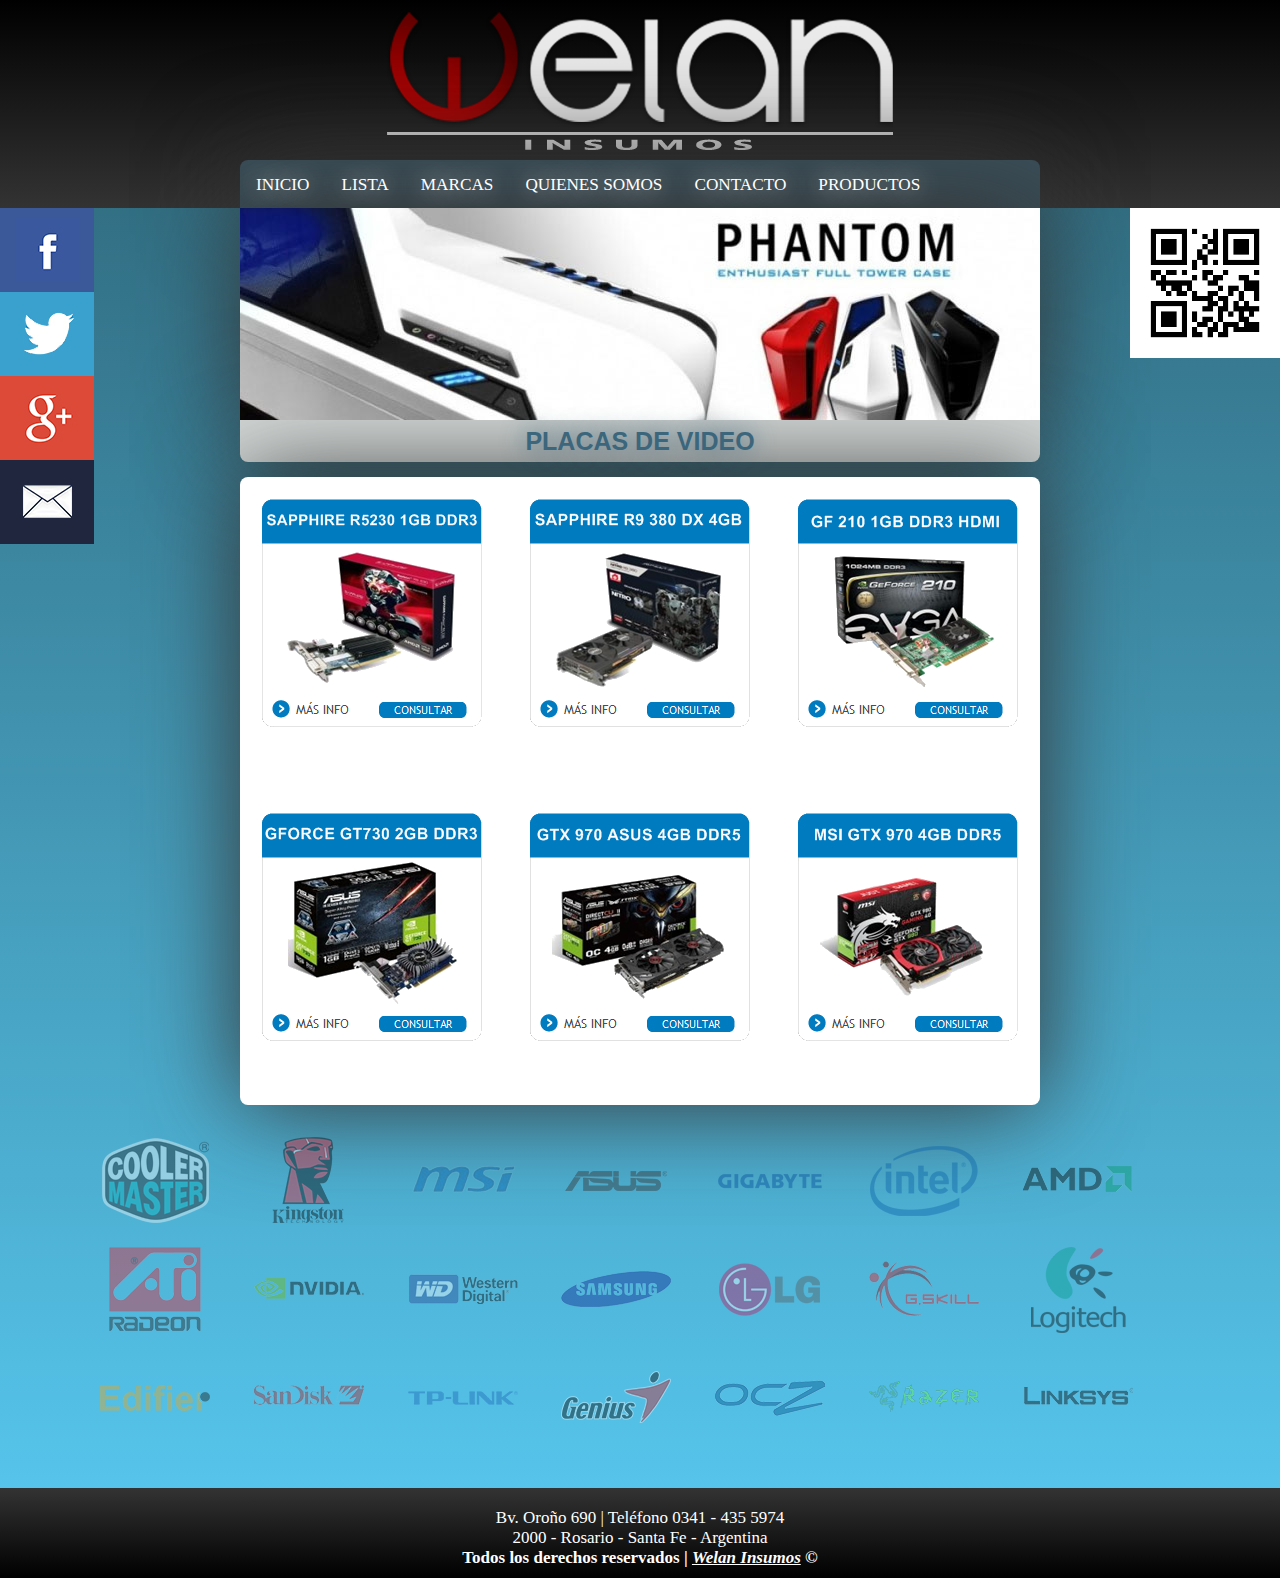
<file: placasdevideo.html>
<html>
<head lang="es">
    <meta http-equiv="Content-Type" content="text/html; charset=utf-8">
    <title>Placas de Video</title>
    <LINK href="styles.css" rel="stylesheet" type="text/css">
    <link rel="shortcut icon" href="favicon.png">
</head>
<body>

   <div id="header">

	<div id="welan"></div>

       <div class="social">
		<ul>
			<li><a href="https://www.facebook.com/" target="_blank" class="icon-facebook">  <img src="img/fb.jpg"></a></li>
			<li><a href="https://twitter.com/"      target="_blank" class="icon-twitter">   <img src="img/twitter.jpg"></a></li>
			<li><a href="https://plus.google.com/"  target="_blank" class="icon-googleplus"><img src="img/google.jpg"></a></li>
			<li><a href="contacto.html"                             class="icon-mail">      <img src="img/carta.jpg"></a></li>
		</ul>
	   </div>

       <img id="qr"class="qr" src="img/qr.jpg">

    <ul id="menu"class="menu">
            <li id="menu1"class="menu1"><a href="index.html">INICIO</a></li>
        <div id="dropdown"class="dropdown">
            <li id="menu1"class="menu1"><a href="#">PRODUCTOS</a></li>
            <div class="dropdown-content">
                <a href="motherboards.html">Motherboards</a>
                <a href="micros.html">Micros</a>
                <a href="ram.html">Ram</a>
                <a href="discos.html">Discos</a>
                <a href="placasdevideo.html">Placas de Video</a>
                <a href="fuentes.html">Fuentes</a>
                <a href="gabinetes.html">Gabinetes</a>
 
            </div>
        </div>
            <li id="menu1"class="menu1"><a href="download/lista.rar" title="Lista">LISTA</a></li>
            <li id="menu1"class="menu1"><a href="#marcas" class="scroll">MARCAS</a></li>
            <li id="menu1"class="menu1"><a href="about.html">QUIENES SOMOS</a></li>
            <li id="menu1"class="menu1"><a href="contacto.html">CONTACTO</a></li>
        </ul>
   </div>



    <div id="banner"class="banner">
        <ul>
            <li><img id="banner1"class="banner1" src="img\slide1.jpg"></li>
            <li><img id="banner1"class="banner1" src="img\slide2.jpg"></li>
            <li><img id="banner1"class="banner1" src="img\slide3.jpg"></li>
            <li><img id="banner1"class="banner1" src="img\slide4.jpg"></li>
            <li><img id="banner1"class="banner1" src="img\slide5.jpg"></li>
            <li><img id="banner1"class="banner1" src="img\slide6.jpg"></li>
        </ul>
    </div>


    <div id="contenttitle">PLACAS DE VIDEO</div>

   <div id="content" class="content">

      <div id="hardware"class="hardware">
        <div class="hardware1"><img id=""class="" src="img\placa1.png"></div>
        <div class="hardware1"><img id=""class="" src="img\placa2.png"></div>
        <div class="hardware1"><img id=""class="" src="img\placa3.png"></div>
        <div class="hardware1"><img id=""class="" src="img\placa4.png"></div>
        <div class="hardware1"><img id=""class="" src="img\placa5.png"></div>
        <div class="hardware1"><img id=""class="" src="img\placa6.png"></div>
      </div>

   </div>

    <div id="marcas"class="marcas">
    <ul>
    <li id="marcas1" class="marcas1"><a href="http://www.coolermaster.com/"                         target="_blank" alt="CoolerMaster"    title="CoolerMaster">    <img id="pb1"class="pb1" src="img\cm.png"></li></a>
    <li id="marcas1" class="marcas1"><a href=http://www.kingston.com/latam                          target="_blank" alt="Kingston"        title="Kingston">        <img id="pb1"class="pb1" src="img\kin.png"></li></a>
    <li id="marcas1" class="marcas1"><a href="https://latam.msi.com/"                               target="_blank" alt="MSI"             title="MSI">             <img id="pb1"class="pb1" src="img\msi.png"></li></a>
    <li id="marcas1" class="marcas1"><a href="http://www.asus.com/latin/"                           target="_blank" alt="ASUS"            title="ASUS">            <img id="pb1"class="pb1" src="img\asus.png"></li></a>
    <li id="marcas1" class="marcas1"><a href="http://ar.gigabyte.com/"                              target="_blank" alt="Gigabyte"        title="Gigabyte">        <img id="pb1"class="pb1" src="img\giga.png"></li></a>
    <li id="marcas1" class="marcas1"><a href="http://www.intel.la/content/www/xl/es/homepage.html"  target="_blank" alt="Intel"           title="Intel">           <img id="pb1"class="pb1" src="img\intel.png"></li></a>
    <li id="marcas1" class="marcas1"><a href="http://www.amd.com/es-xl"                             target="_blank" alt="AMD"             title="AMD">             <img id="pb1"class="pb1" src="img\amd.png"></li></a>
    <li id="marcas1" class="marcas1"><a href="http://www.amd.com/en-us/products/graphics"           target="_blank" alt="ATI"             title="ATI">             <img id="pb1"class="pb1" src="img\ati.png"></li></a>
    <li id="marcas1" class="marcas1"><a href="http://la.nvidia.com/page/home.html"                  target="_blank" alt="Nvidia"          title="Nvidia">          <img id="pb1"class="pb1" src="img\nvidia.png"></li></a>
    <li id="marcas1" class="marcas1"><a href="http://www.wdc.com/en/"                               target="_blank" alt="Western Digital" title="Western Digital"> <img id="pb1"class="pb1" src="img\wd.png"></li></a>
    <li id="marcas1" class="marcas1"><a href="http://www.samsung.com/ar/home/"                      target="_blank" alt="Samsung"         title="Samsung">         <img id="pb1"class="pb1" src="img\sam.png"></li></a>
    <li id="marcas1" class="marcas1"><a href="http://www.lg.com/ar"                                 target="_blank" alt="LG"              title="LG">              <img id="pb1"class="pb1" src="img\lg.png"></li></a>
    <li id="marcas1" class="marcas1"><a href="http://www.gskill.com/en/"                            target="_blank" alt="GSkill"          title="GSKill">          <img id="pb1"class="pb1" src="img\gs.png"></li></a>
    <li id="marcas1" class="marcas1"><a href="http://www.logitech.com/es-roam"                      target="_blank" alt="Logitech"        title="Logitech">        <img id="pb1"class="pb1" src="img\log.png"></li></a>
    <li id="marcas1" class="marcas1"><a href="http://edifier.com.ar/"                               target="_blank" alt="Edifer"          title="Edifer">          <img id="pb1"class="pb1" src="img\edi.png"></li></a>
    <li id="marcas1" class="marcas1"><a href="https://www.sandisk.es/"                              target="_blank" alt="Sandisk"         title="Sandisk">         <img id="pb1"class="pb1" src="img\san.png"></li></a>
    <li id="marcas1" class="marcas1"><a href="http://www.tp-link.com/ar/"                           target="_blank" alt="TP-Link"         title="TP-Link">         <img id="pb1"class="pb1" src="img\tp.png"></li></a>
    <li id="marcas1" class="marcas1"><a href="http://www.geniusnet.com/Genius/wSite/mp?mp=3"        target="_blank" alt="Genius"          title="Genius">          <img id="pb1"class="pb1" src="img\gen.png"></li></a>
    <li id="marcas1" class="marcas1"><a href="http://ocz.com/"                                      target="_blank" alt="ocz"             title="ocz">             <img id="pb1"class="pb1" src="img\ocz.png"></li></a>
    <li id="marcas1" class="marcas1"><a href="http://www.razerzone.com/team/logo"                   target="_blank" alt="razer"           title="razer">           <img id="pb1"class="pb1" src="img\razer.png"></li></a>
    <li id="marcas1" class="marcas1"><a href="http://www.linksys.com/es/"                           target="_blank" alt="linksys"         title="linksys">         <img id="pb1"class="pb1" src="img\linksys.png"></li></a>
    </ul>
    </div>

    <div id="Footer">
    	<br>
		Bv. Oroño 690 | Teléfono 0341 - 435 5974
		<br>
		2000 - Rosario - Santa Fe - Argentina 
		<br>
		<b>Todos los derechos reservados | <u><i>Welan Insumos</i></u> &copy</b>
		
    </div>

<script type="text/javascript" src="https://ajax.googleapis.com/ajax/libs/jquery/1.7.1/jquery.min.js"></script>
<script type="text/javascript">
$(document).ready(function(){
 $(".scroll").click(function(event){
 event.preventDefault();
 var offset = $($(this).attr('href')).offset().top;
 $('html, body').animate({scrollTop:offset}, 2000);
 });
});
</script>

<!--Script para que no se puedan robar imagenes, ni copiar texto-->
    <script type="text/javascript">
window.onload = function()
// Para internet Explorer
{document.onselectstart = function(){return false;} 
// Para Firefox, Google Chrome
document.onmousedown = function(){return false;}}
</script>

</body>
</html>
</file>
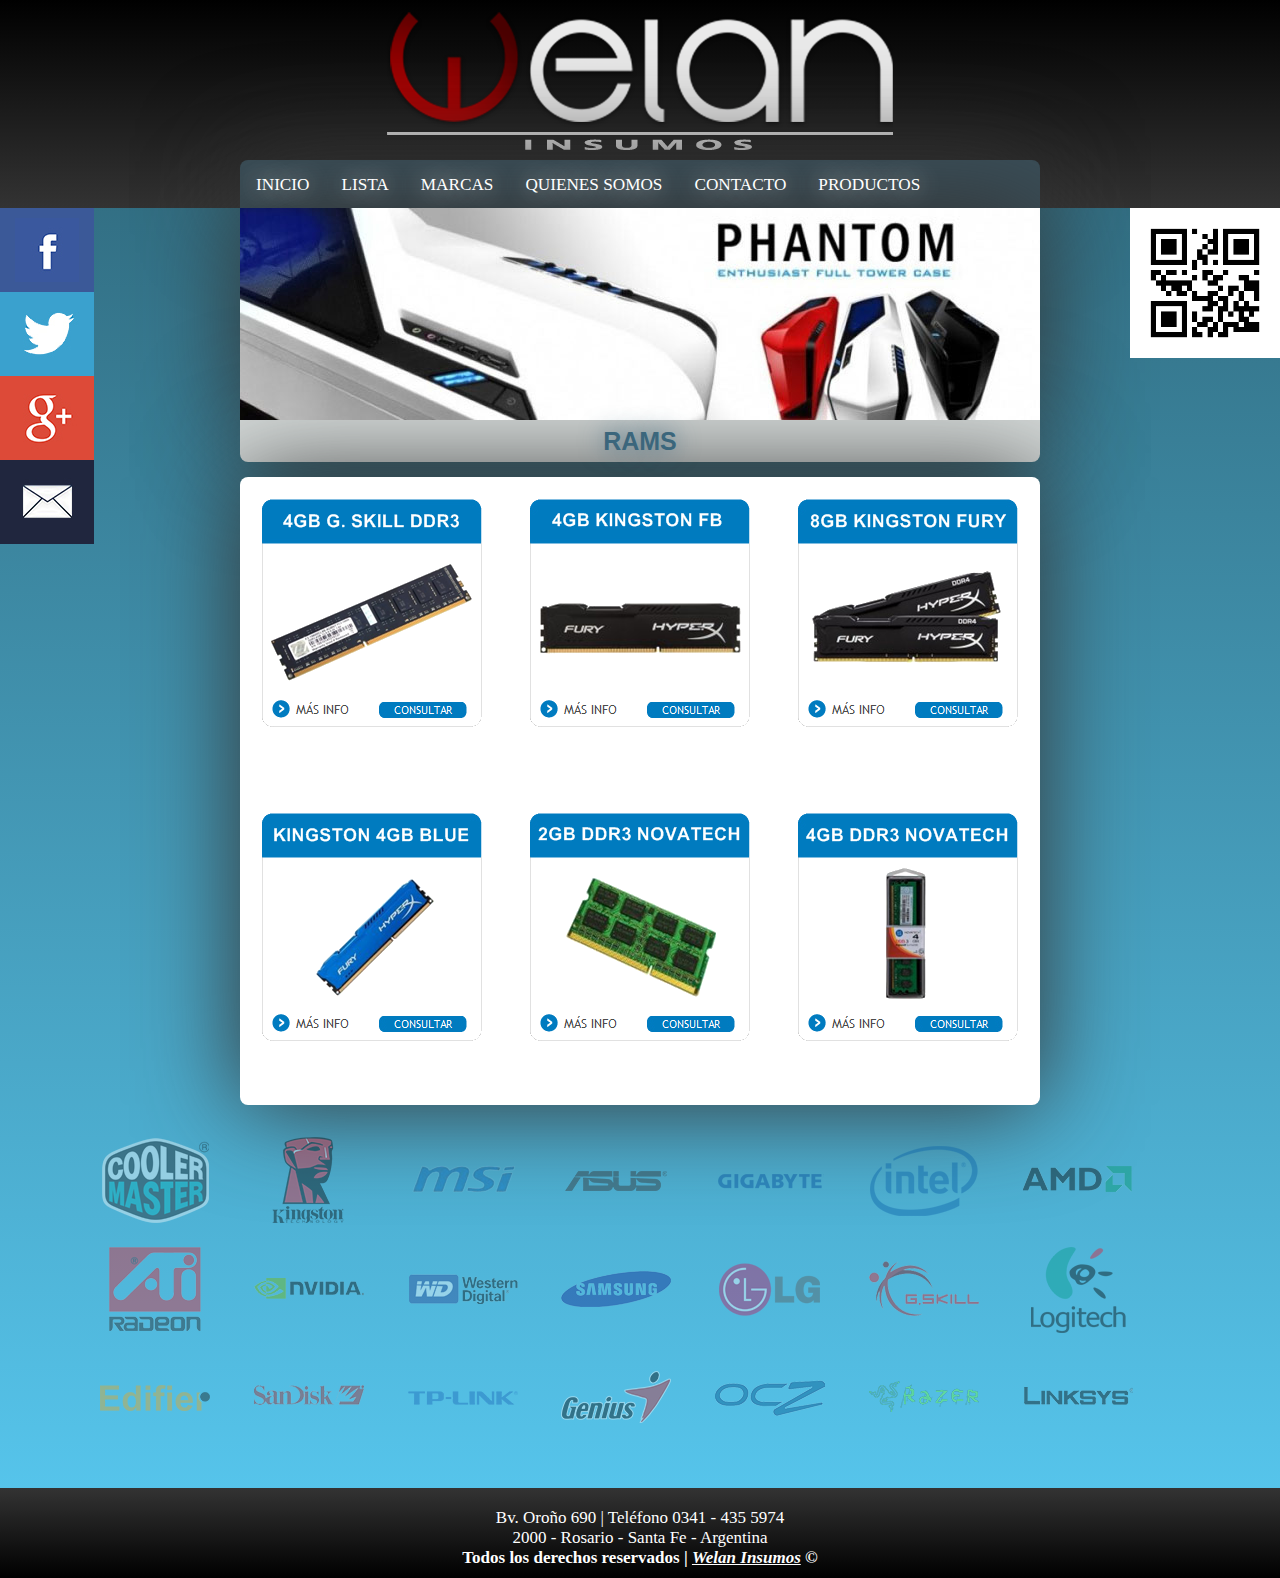
<file: ram.html>
<html>
<head lang="es">
    <meta http-equiv="Content-Type" content="text/html; charset=utf-8">
    <title>Rams</title>
    <LINK href="styles.css" rel="stylesheet" type="text/css">
    <link rel="shortcut icon" href="favicon.png">
</head>
<body>

   <div id="header">

	<div id="welan"></div>

       <div class="social">
		<ul>
			<li><a href="https://www.facebook.com/" target="_blank" class="icon-facebook">  <img src="img/fb.jpg"></a></li>
			<li><a href="https://twitter.com/"      target="_blank" class="icon-twitter">   <img src="img/twitter.jpg"></a></li>
			<li><a href="https://plus.google.com/"  target="_blank" class="icon-googleplus"><img src="img/google.jpg"></a></li>
			<li><a href="contacto.html"                             class="icon-mail">      <img src="img/carta.jpg"></a></li>
		</ul>
	   </div>

       <img id="qr"class="qr" src="img/qr.jpg">

    <ul id="menu"class="menu">
            <li id="menu1"class="menu1"><a href="index.html">INICIO</a></li>
        <div id="dropdown"class="dropdown">
            <li id="menu1"class="menu1"><a href="#">PRODUCTOS</a></li>
            <div class="dropdown-content">
                <a href="motherboards.html">Motherboards</a>
                <a href="micros.html">Micros</a>
                <a href="ram.html">Ram</a>
                <a href="discos.html">Discos</a>
                <a href="placasdevideo.html">Placas de Video</a>
                <a href="fuentes.html">Fuentes</a>
                <a href="gabinetes.html">Gabinetes</a>
 
            </div>
        </div>
            <li id="menu1"class="menu1"><a href="download/lista.rar" title="Lista">LISTA</a></li>
            <li id="menu1"class="menu1"><a href="#marcas" class="scroll">MARCAS</a></li>
            <li id="menu1"class="menu1"><a href="about.html">QUIENES SOMOS</a></li>
            <li id="menu1"class="menu1"><a href="contacto.html">CONTACTO</a></li>
        </ul>
   </div>



    <div id="banner"class="banner">
        <ul>
            <li><img id="banner1"class="banner1" src="img\slide1.jpg"></li>
            <li><img id="banner1"class="banner1" src="img\slide2.jpg"></li>
            <li><img id="banner1"class="banner1" src="img\slide3.jpg"></li>
            <li><img id="banner1"class="banner1" src="img\slide4.jpg"></li>
            <li><img id="banner1"class="banner1" src="img\slide5.jpg"></li>
            <li><img id="banner1"class="banner1" src="img\slide6.jpg"></li>
        </ul>
    </div>


    <div id="contenttitle">RAMS</div>

   <div id="content" class="content">

      <div id="hardware"class="hardware">
        <div class="hardware1"><img id=""class="" src="img\ram1.png"></div>
        <div class="hardware1"><img id=""class="" src="img\ram2.png"></div>
        <div class="hardware1"><img id=""class="" src="img\ram3.png"></div>
        <div class="hardware1"><img id=""class="" src="img\ram4.png"></div>
        <div class="hardware1"><img id=""class="" src="img\ram5.png"></div>
        <div class="hardware1"><img id=""class="" src="img\ram6.png"></div>
      </div>

   </div>

    <div id="marcas"class="marcas">
    <ul>
    <li id="marcas1" class="marcas1"><a href="http://www.coolermaster.com/"                         target="_blank" alt="CoolerMaster"    title="CoolerMaster">    <img id="pb1"class="pb1" src="img\cm.png"></li></a>
    <li id="marcas1" class="marcas1"><a href=http://www.kingston.com/latam                          target="_blank" alt="Kingston"        title="Kingston">        <img id="pb1"class="pb1" src="img\kin.png"></li></a>
    <li id="marcas1" class="marcas1"><a href="https://latam.msi.com/"                               target="_blank" alt="MSI"             title="MSI">             <img id="pb1"class="pb1" src="img\msi.png"></li></a>
    <li id="marcas1" class="marcas1"><a href="http://www.asus.com/latin/"                           target="_blank" alt="ASUS"            title="ASUS">            <img id="pb1"class="pb1" src="img\asus.png"></li></a>
    <li id="marcas1" class="marcas1"><a href="http://ar.gigabyte.com/"                              target="_blank" alt="Gigabyte"        title="Gigabyte">        <img id="pb1"class="pb1" src="img\giga.png"></li></a>
    <li id="marcas1" class="marcas1"><a href="http://www.intel.la/content/www/xl/es/homepage.html"  target="_blank" alt="Intel"           title="Intel">           <img id="pb1"class="pb1" src="img\intel.png"></li></a>
    <li id="marcas1" class="marcas1"><a href="http://www.amd.com/es-xl"                             target="_blank" alt="AMD"             title="AMD">             <img id="pb1"class="pb1" src="img\amd.png"></li></a>
    <li id="marcas1" class="marcas1"><a href="http://www.amd.com/en-us/products/graphics"           target="_blank" alt="ATI"             title="ATI">             <img id="pb1"class="pb1" src="img\ati.png"></li></a>
    <li id="marcas1" class="marcas1"><a href="http://la.nvidia.com/page/home.html"                  target="_blank" alt="Nvidia"          title="Nvidia">          <img id="pb1"class="pb1" src="img\nvidia.png"></li></a>
    <li id="marcas1" class="marcas1"><a href="http://www.wdc.com/en/"                               target="_blank" alt="Western Digital" title="Western Digital"> <img id="pb1"class="pb1" src="img\wd.png"></li></a>
    <li id="marcas1" class="marcas1"><a href="http://www.samsung.com/ar/home/"                      target="_blank" alt="Samsung"         title="Samsung">         <img id="pb1"class="pb1" src="img\sam.png"></li></a>
    <li id="marcas1" class="marcas1"><a href="http://www.lg.com/ar"                                 target="_blank" alt="LG"              title="LG">              <img id="pb1"class="pb1" src="img\lg.png"></li></a>
    <li id="marcas1" class="marcas1"><a href="http://www.gskill.com/en/"                            target="_blank" alt="GSkill"          title="GSKill">          <img id="pb1"class="pb1" src="img\gs.png"></li></a>
    <li id="marcas1" class="marcas1"><a href="http://www.logitech.com/es-roam"                      target="_blank" alt="Logitech"        title="Logitech">        <img id="pb1"class="pb1" src="img\log.png"></li></a>
    <li id="marcas1" class="marcas1"><a href="http://edifier.com.ar/"                               target="_blank" alt="Edifer"          title="Edifer">          <img id="pb1"class="pb1" src="img\edi.png"></li></a>
    <li id="marcas1" class="marcas1"><a href="https://www.sandisk.es/"                              target="_blank" alt="Sandisk"         title="Sandisk">         <img id="pb1"class="pb1" src="img\san.png"></li></a>
    <li id="marcas1" class="marcas1"><a href="http://www.tp-link.com/ar/"                           target="_blank" alt="TP-Link"         title="TP-Link">         <img id="pb1"class="pb1" src="img\tp.png"></li></a>
    <li id="marcas1" class="marcas1"><a href="http://www.geniusnet.com/Genius/wSite/mp?mp=3"        target="_blank" alt="Genius"          title="Genius">          <img id="pb1"class="pb1" src="img\gen.png"></li></a>
    <li id="marcas1" class="marcas1"><a href="http://ocz.com/"                                      target="_blank" alt="ocz"             title="ocz">             <img id="pb1"class="pb1" src="img\ocz.png"></li></a>
    <li id="marcas1" class="marcas1"><a href="http://www.razerzone.com/team/logo"                   target="_blank" alt="razer"           title="razer">           <img id="pb1"class="pb1" src="img\razer.png"></li></a>
    <li id="marcas1" class="marcas1"><a href="http://www.linksys.com/es/"                           target="_blank" alt="linksys"         title="linksys">         <img id="pb1"class="pb1" src="img\linksys.png"></li></a>
    </ul>
    </div>

    <div id="Footer">
    	<br>
		Bv. Oroño 690 | Teléfono 0341 - 435 5974
		<br>
		2000 - Rosario - Santa Fe - Argentina 
		<br>
		<b>Todos los derechos reservados | <u><i>Welan Insumos</i></u> &copy</b>
		
    </div>

<script type="text/javascript" src="https://ajax.googleapis.com/ajax/libs/jquery/1.7.1/jquery.min.js"></script>
<script type="text/javascript">
$(document).ready(function(){
 $(".scroll").click(function(event){
 event.preventDefault();
 var offset = $($(this).attr('href')).offset().top;
 $('html, body').animate({scrollTop:offset}, 2000);
 });
});
</script>

<!--Script para que no se puedan robar imagenes, ni copiar texto-->
    <script type="text/javascript">
window.onload = function()
// Para internet Explorer
{document.onselectstart = function(){return false;} 
// Para Firefox, Google Chrome
document.onmousedown = function(){return false;}}
</script>

</body>
</html>
</file>
<file: styles.css>
/*Body*/
body {
    background: linear-gradient(#2d6274, #58caf2);
    min-width: 820px;
    margin: 0;
    padding: 0;
    font-size: 15px;
    overflow-x: hidden;
}

/*Head*/
#header{
    background: linear-gradient(black, #333);
    background-repeat: no-repeat;
    width: 100%;
    height: 208px;
    margin: auto auto auto 0;
	padding-bottom: 0;
}
div #welan{
    width: 800px;
    height: 145px;
    margin: 0 auto 10px auto;
	padding-top: 5px;
    background-image: url('img/head.png');
    background-repeat: no-repeat;
    background-position: center bottom;
}

/*Social*/
.social{
	position: fixed;
	left: -40px;
	top: 193px;
	z-index: 2;
}
.social ul{
		list-style: none;
}
.social ul li a{
		display: inline-block;
		color:#fff;
		background: #000;
		padding: 10px 15px;
		text-decoration: none;
		-webkit-transition:all 500ms ease;
		-o-transition:all 500ms ease;
		transition:all 500ms ease;
}

.social ul li .icon-facebook {background:#3b5998;}
.social ul li .icon-twitter {background: #3aa1ce;}
.social ul li .icon-googleplus {background: #dd4a38;}
.social ul li .icon-mail {background: #20263e;}

.social ul li .icon-facebook:hover{		
		padding: 10px 30px;
}
.social ul li .icon-twitter:hover{		
		padding: 10px 30px;
}
.social ul li .icon-googleplus:hover{		
		padding: 10px 30px;
}
.social ul li .icon-mail:hover{		
		padding: 10px 30px;
}

/*QR*/
.qr{
    width: 150px;
    height: 150px;
    background-repeat: no-repeat;
    position: fixed;
    right: 0px;
    top: 208px;
}

/*Contenedor productos*/
#contenedor{
    border: 1px solid #3b667c;
    width: 50%;
    height: auto;
    margin: auto;
    background-color: #fff;
    z-index: -1;
    box-shadow: 0px 0px 100px #333;
    text-align: center;
}

/*Menu*/
/*.menu-fixed {
    position: fixed;
    top: 0;
    z-index: 2000;
    width: 800px;
    max-width: 800px;
    min-width: 800px;
    margin: auto;
    list-style-type: none;
    overflow: hidden; 
}*/

#menu{
    -webkit-border-radius-top:8px 8px 0px 0px;/*Chrome y Safari*/
    -moz-border-radius:8px 8px 0px 0px;/*Firefox*/
    -o-border-radius:8px 8px 0px 0px;/*Opera*/
    border-radius:8px 8px 0px 0px;/*Estandar por defecto*/
    list-style-type: none;
    margin: auto;
    padding: 0;
    overflow: hidden;
    background-color: #3a4e58;/* #232323; */
    width: 800px;
    box-shadow: 0px 0px 100px #333;
    z-index: 2000;     
}
#menu1{
    float: left;    
}
#menu1 a{
    display: inline-block;
    color: white;
    text-align: center;
    padding: 15px 16px;
    text-decoration: none;
    text-shadow: 0px 0px 25px white;
    font-family: 'BankGothic Md BT';
    font-size: 17.2px;
    border: none;
    cursor: pointer;
}
#menu1 a.active{
    background-color: #4CAF50;
    color: white;
}
#menu1 a:hover:not(.active) {
    background-color: #3b667c;/* #111; */
}

/*Menu desplegable*/
.dropdown{
    position: relative;
    display: inline-block;
}
.dropdown-content{
    display: none;
    background-color: #3a4e58;
    position: fixed;
    padding: 14px 16px;
    top: 208px;
}
.dropdown-content a{
    color: white;
    padding: 15px 10px;
    text-decoration: none;
    display: block;
    font-size: 18px;
    text-shadow: 0px 0px 25px white;
    font-family: 'BankGothic Md BT';
}
.dropdown-content a:hover{
    background-color: #3b667c;
}
.dropdown:hover .dropdown-content{
    display: block;
}

/*Banner que esta abajo del menu*/ 
.banner{
    width: 800px;
    max-width: 800px;
    min-width: 800px;
    height: 212px;
    max-height: 212px;
    min-height: 212px;
    padding-top: 0;
    margin: 0 auto 0 auto;
    overflow: hidden;
    box-shadow: 0px 0px 100px #333;
}
.banner ul{
    display: flex;
    padding: 0;
    margin-top: 0;
    width: 600%;
    animation: animacion 25s infinite;
    max-width: 600%;
    min-width: 600%; 
}
.banner li{
    width: 100%;
    list-style: none; 
}
.banner img{
    width: 100%;
    max-width: 100%;
    min-width: 100%;   
}

/*Movimiento del banner*/
@keyframes animacion{
    0%  {margin-left: 0;}
    15% {margin-left: 0;}

    20% {margin-left: -100%;}
    30% {margin-left: -100%;}

    35% {margin-left: -200%;}
    50% {margin-left: -200%;}

    55% {margin-left: -300%;}
    65% {margin-left: -300%;}

    70% {margin-left: -400%;}
    85% {margin-left: -400%;}

    90% {margin-left: -500%;}
    100%{margin-left: -500%;}   
}

/*Contenido*/
#content{
    margin: 0px auto 0 auto;
    background-color: #fff;
	padding: 0px;
    width: 800px;
	min-height: 400px;
	box-shadow: 0px 0px 100px #333;
    -webkit-border-radius-top: 8px 8px 8px 8px;/*Chrome y Safari*/
    -moz-border-radius: 8px 8px 8px 8px;/*Firefox*/
    -o-border-radius: 8px 8px 8px 8px;/*Opera*/
    border-radius: 8px 8px 8px 8px;/*Estandar por defecto*/
}

/*Titulo Contenido*/
#contenttitle{
    width: 800px;
    margin: 0 auto 15px auto;
    height: 35px;
    background-color: #d5dad9;
    font-family: 'Trebuchet MS', Arial, 'Lucida Sans';
    font-size: 25px;
    font-weight: bold;
    text-align: center;
    padding-top: 7px;
    text-shadow: 0px 0px 25px #3b667c;
    box-shadow: 0px 0px 100px #333;
    color: #3b667c;
    -webkit-border-radius-top: 0px 0px 8px 8px;/*Chrome y Safari*/
    -moz-border-radius: 0px 0px 8px 8px;/*Firefox*/
    -o-border-radius: 0px 0px 8px 8px;/*Opera*/
    border-radius: 0px 0px 8px 8px;/*Estandar por defecto*/	
    
}

/*Separador*/
#separador{
    width: 800px;
    margin: 20px auto 20px auto;
    height: 10px;
    background-color: #3b667c;
    font-family: 'Trebuchet MS', Arial, 'Lucida Sans';
    font-size: 15px;
    font-weight: bold;
    text-align: center;
    padding-top: 7px;
    box-shadow: 0px 0px 100px #000;
    color: #3b667c;  
}
#separador1{
    width: 800px;
    margin: 20px auto auto auto;
    height: 15px;
    background-color: #539baf;
    font-family: 'Trebuchet MS', Arial, 'Lucida Sans';
    font-size: 15px;
    font-weight: bold;
    text-align: center;
    padding-top: 7px;
    box-shadow: 0px 0px 100px #000;
    -webkit-border-radius-top: 0px 0px 8px 8px;/*Chrome y Safari*/
    -moz-border-radius: 0px 0px 8px 8px;/*Firefox*/
    -o-border-radius: 0px 0px 8px 8px;/*Opera*/
    border-radius: 0px 0px 8px 8px;/*Estandar por defecto*/	  
}

/*Contenido de Index*/
.review{
	height: 228px;
	margin: 10px 0 10px 0;
	padding: 30px 15px 30px 15px;
	z-index: 200;	
}
.reviewpic{
	height: 228px;
	width: 220px;
	margin: 0 20px 0 20px;	
}
.reviewvid{
	height: 228px;
	width: 459px;
	margin: 0 20px 0 20px;
    -webkit-border-radius-top: 8px 8px 8px 8px;/*Chrome y Safari*/
    -moz-border-radius: 8px 8px 8px 8px;/*Firefox*/
    -o-border-radius: 8px 8px 8px 8px;/*Opera*/
    border-radius: 8px 8px 8px 8px;/*Estandar por defecto*/	
}
.reviewvid iframe{
	height: 228px;
	width: 459px;
	margin: 0 auto 0 auto;

}

/*Hardware*/
.hardware1{
    display: inline-block;
    width: 220px;
    height: 190px;
    margin: auto;
    padding: 22px;
    margin-bottom: 80px;
}

/*Marcas por arriba del footer*/
.marcas{
    width: 1200px;
    max-width: 1200px;
    min-width: 1200px;
    left: auto;
    right: auto;
    margin: auto;
    padding: 8px;
    display: flex;
    position: relative;
}
#marcas1{	
    display: inline;
    padding: 12px;
}
#pb1{
    opacity: 0.4;
    filter: alpha(opacity=40);
    width: 110px;
    height: 89px;
    position: relative;
    padding: 8px;
    margin: auto;
}
#pb1:hover{
    opacity: 1.0;
    filter: alpha(opacity=100);
    width: 110px;
    height: 89px;
    position: relative;
    padding: 8px;
    margin: auto;
}
.pb1:hover{
-webkit-transform: scale(1.2);
-ms-transform: scale(1.2);
transform: scale(1.2);
}

/*Quienes somos*/
#fondocontenido{
    background-image: url('img/fondocontenido.jpg');
    border: 2px solid #3b667c;
    font-family: 'Trebuchet MS';
    font-size: 17px;
    text-align: center;
    color: white;
    padding: 10px;
    text-decoration: none;
    text-shadow: 0px 0px 25px white;
    box-shadow: 0px 0px 100px #333;
    z-index: -1;
}

/*Footer*/
#footer{
	width: 100%;
	left: auto;
	right: auto;
    margin-top: 10px;
	font-family: 'Trebuchet MS';
	text-align: center;
	color: white;
	font-size: 17px;
	background: linear-gradient(#333, black);
    height: 90px;	
}

/*Formulario, Contacto, GoogleMap*/
#contentinnerbody{
		margin: 0 0 0 0;
		padding: 0;
		width: 800px;
		height: 620px;
}
#left{
    font-family: 'Trebuchet MS';
    font-size: 15px;
    z-index: -1;
	margin: 0 0 0 0;
	padding: 10;
	width: 380px;
	height: 600px;
	float: left;  
}
#right{
    font-family: 'Trebuchet MS';
    font-size: 15px;
    z-index: -1;
	margin: 0 auto 0 auto;
	padding: 10;
	width: 380px;
	height: 600px;
	float: left; 
}
#mails{
    border: 2px solid #111;
    width: 300px;
    text-align: center;
	padding: 0 0 0 0;
    margin: 10 auto 10 auto;
    z-index: -1;
	font-family: 'BankGothic Md BT';
    -webkit-border-radius-top: 8px 8px 8px 8px;/*Chrome y Safari*/
    -moz-border-radius: 8px 8px 8px 8px;/*Firefox*/
    -o-border-radius: 8px 8px 8px 8px;/*Opera*/
    border-radius: 8px 8px 8px 8px;/*Estandar por defecto*/
    background-color: #88a5b4;
}
#googlemap{
    z-index: -1;
    height: auto;
    width: 295px;
	margin: 70 auto 10 auto;
    text-align: center;
    font-family: 'BankGothic Md BT';
    padding-top: 0;
}
</file>
